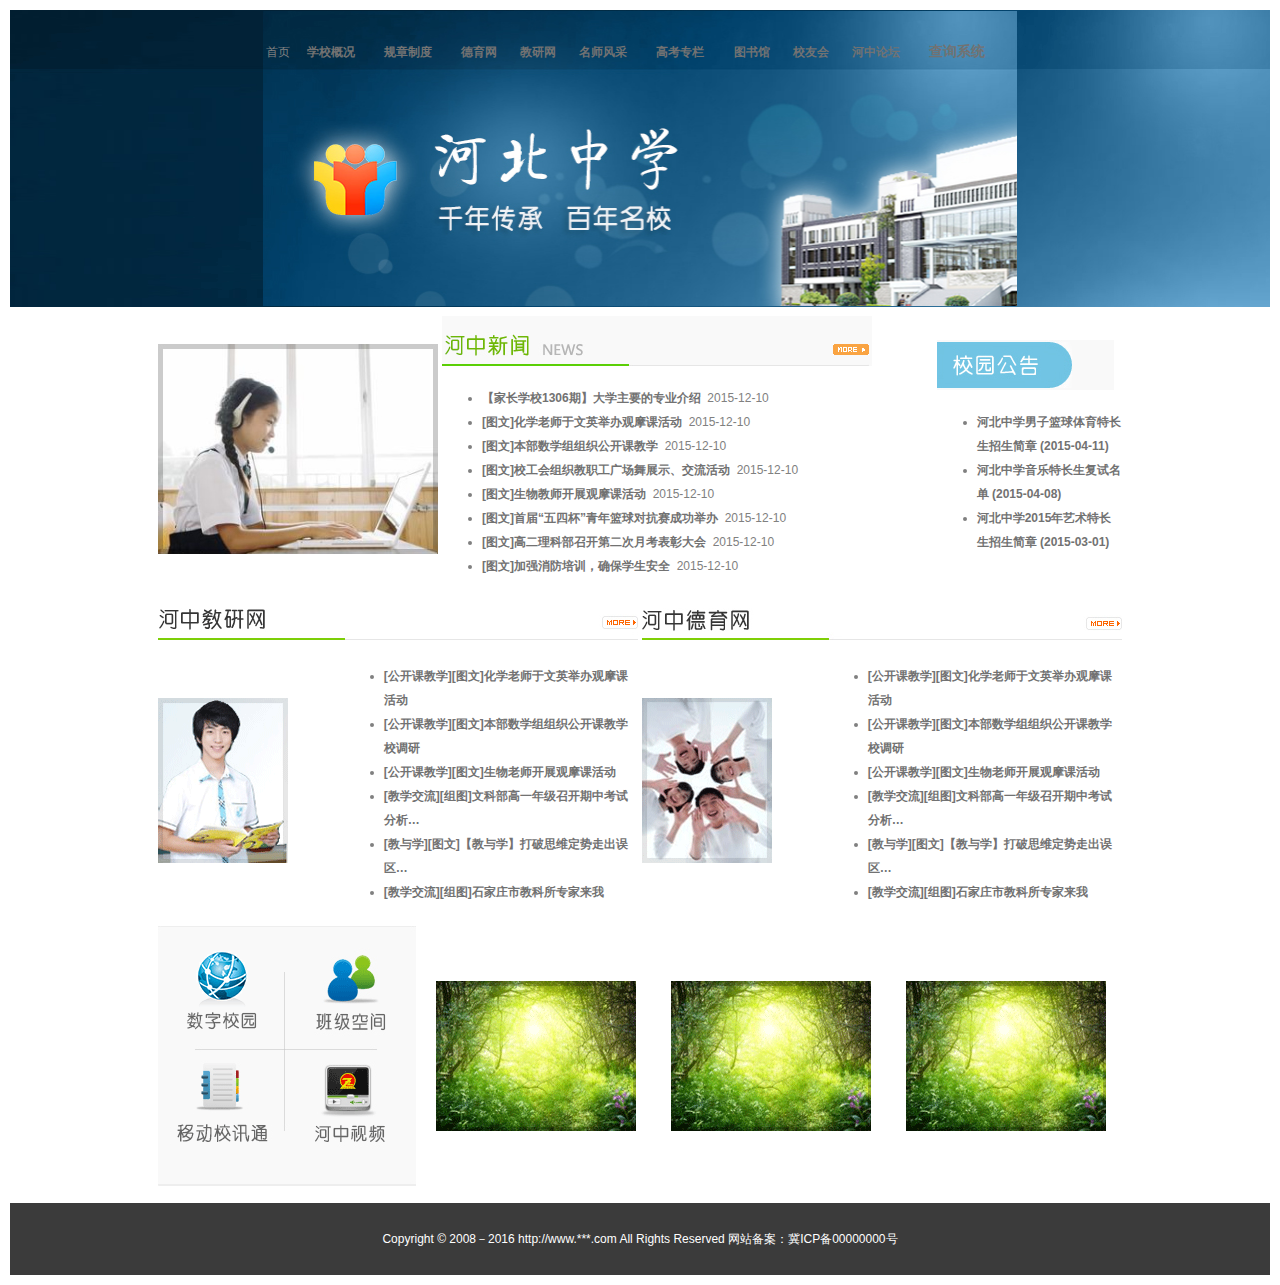
<file: lab07/index.html>
<!DOCTYPE html>
<html lang="en">

<head>
    <meta charset="UTF-8">
    <title>河北中学</title>
    <link rel="stylesheet" type="text/css" href="css/style.css" />
    <link rel="stylesheet" type="text/css" href="css/index.css" />
</head>

<body>
    <table width="100%">
        <!-- 页头部分 -->
        <tr>
            <td background="images/bg.gif" align="center">
                <table width="60%" background="images/banner.jpg">
                    <tr class="menu">
                        <td height="75px">首页</td>
                        <td><a href="index.html">学校概况</a></td>
                        <td><a href="index.html">规章制度</a></td>
                        <td><a href="index.html">德育网</a></td>
                        <td><a href="index.html">教研网</a></td>
                        <td><a href="index.html">名师风采</a></td>
                        <td><a href="index.html">高考专栏</a></td>
                        <td><a href="index.html">图书馆</a></td>
                        <td><a href="index.html">校友会</a></td>
                        <td><a href="index.html" >河中论坛</td>
                        <td><a href="index.html" class="special">查询系统</a></td>
                    </tr>
                    <tr>
                        <td colspan="11" height="210px"></td>
                    </tr>
                </table>
            </td>
        </tr>
        <!-- 页面主体部分 -->
        <tr>
            <td align="center">
                <table width="60%">
                    <tr>
                        <td>
                            <table>
                                <tr>
                                    <td width="25%"><img src="images/pic.jpg" alt="新闻图片" /></td>
                                    <td width="55%">
                                        <img src="images/news_pic_title.gif" alt=" 河中新闻" usemap="#Map1" />
                                        <map name="Map1" id="Map1">
                                            <area shape="rect" coords="386,21,430,44" href="list.html?type=河中新闻">
                                        </map>
                                        <ul>
                                            <li><a href="content.html" class="hot">【家长学校1306期】大学主要的专业介绍</a>&nbsp;&nbsp;2015-12-10</li>
                                            <li>
                                                <a href="content.html">[图文]化学老师于文英举办观摩课活动</a>&nbsp;&nbsp;2015-12-10
                                            </li>
                                            <li>
                                                <a href="content.html">[图文]本部数学组组织公开课教学</a>&nbsp;&nbsp;2015-12-10
                                            </li>
                                            <li>
                                                <a href="content.html">[图文]校工会组织教职工广场舞展示、交流活动</a>&nbsp;&nbsp;2015-12-10
                                            </li>
                                            <li>
                                                <a href="content.html">[图文]生物教师开展观摩课活动</a>&nbsp;&nbsp;2015-12-10
                                            </li>
                                            <li>
                                                <a href="content.html">[图文]首届“五四杯”青年篮球对抗赛成功举办</a>&nbsp;&nbsp;2015-12-10
                                            </li>
                                            <li>
                                                <a href="content.html">[图文]高二理科部召开第二次月考表彰大会</a>&nbsp;&nbsp;2015-12-10
                                            </li>
                                            <li>
                                                <a href="content.html">[图文]加强消防培训，确保学生安全</a>&nbsp;&nbsp;2015-12-10
                                            </li>
                                        </ul>
                                    </td>
                                    <td width="20%">
                                        <img src="images/notice_title.gif" alt="校园公告">
                                        <ul>
                                            <li><a href="content.html">河北中学男子篮球体育特长生招生简章 (2015-04-11)</a></li>
                                            <li><a href="content.html">河北中学音乐特长生复试名单 (2015-04-08)</a></li>
                                            <li><a href="content.html"> 河北中学2015年艺术特长生招生简章 (2015-03-01)</a></li>
                                        </ul>
                                    </td>
                                </tr>
                            </table>
                        </td>
                    </tr>
                    <tr>
                        <td>
                            <table>
                                <tr>
                                    <td colspan="2" width="50%">
                                        <img src="images/news_jy_title.gif" alt="河中教研网" usemap="#Map2" />
                                        <map name="Map2" id="Map2">
                                            <area shape="rect" coords="439,11,481,33" href="list.html?type=河中教研">
                                        </map>
                                    </td>
                                    <td colspan="2" width="50%">
                                        <img src="images/news_dy_title.gif" alt="河中德育网" usemap="#Map3" />
                                        <map name="Map3" id="Map3">
                                            <area shape="rect" coords="439,11,481,33" href="list.html?type=河中德育">
                                        </map>
                                    </td>
                                </tr>
                                <tr>
                                    <td>
                                        <img src="images/news_jy_pic.gif" alt="教研图片" />
                                    </td>
                                    <td>
                                        <ul>
                                            <li><a href="content.html">[公开课教学][图文]化学老师于文英举办观摩课活动</a></li>
                                            <li><a href="content.html">[公开课教学][图文]本部数学组组织公开课教学校调研</a></li>
                                            <li><a href="content.html">[公开课教学][图文]生物老师开展观摩课活动</a></li>
                                            <li><a href="content.html">[教学交流][组图]文科部高一年级召开期中考试分析…</a></li>
                                            <li><a href="content.html">[教与学][图文]【教与学】打破思维定势走出误区…</a></li>
                                            <li><a href="content.html">[教学交流][组图]石家庄市教科所专家来我</a></li>
                                        </ul>
                                    </td>
                                    <td>
                                        <img src="images/news_dy_pic.gif" alt="德育新闻" />
                                    </td>
                                    <td>
                                        <ul>
                                            <li><a href="content.html">[公开课教学][图文]化学老师于文英举办观摩课活动</a></li>
                                            <li><a href="content.html">[公开课教学][图文]本部数学组组织公开课教学校调研</a></li>
                                            <li><a href="content.html">[公开课教学][图文]生物老师开展观摩课活动</a></li>
                                            <li><a href="content.html">[教学交流][组图]文科部高一年级召开期中考试分析…</a></li>
                                            <li><a href="content.html">[教与学][图文]【教与学】打破思维定势走出误区…</a></li>
                                            <li><a href="content.html">[教学交流][组图]石家庄市教科所专家来我</a></li>
                                        </ul>
                                    </td>
                                </tr>
                            </table>
                        </td>
                    </tr>
                    <tr>
                        <td>
                            <table>
                                <tr>
                                    <td width="25%" align="center">
                                        <img src="images/gnq.gif" alt="热点区域" usemap="#Map4" />
                                        <map name="Map4" id="Map4">
                                            <area shape="rect" coords="144,133,250,240" href="index.html#河中视频">
                                            <area shape="rect" coords="12,129,119,239" href="index.html#通讯录">
                                            <area shape="rect" coords="9,6,116,113" href="index.html#数字校园">
                                            <area shape="rect" coords="140,9,243,114" href="index.html#班级空间">
                                        </map>
                                    </td>
                                    <td width="25%" align="center"><img src="images/tup.gif" alt="校园风景" /></td>
                                    <td width="25%" align="center"><img src="images/tup.gif" alt="校园风景" /></td>
                                    <td width="25%" align="center"><img src="images/tup.gif" alt="校园风景" /></td>
                                </tr>
                            </table>
                        </td>
                    </tr>
                </table>
            </td>
        </tr>
        <!-- 页脚部分 -->
        <tr>
            <td height="70px" align="center" background="images/foot_bg.gif">
                <font color="white">Copyright © 2008－2016 http://www.***.com All Rights Reserved 网站备案：冀ICP备00000000号</font>
            </td>
        </tr>
    </table>
</body>

</html>
</file>
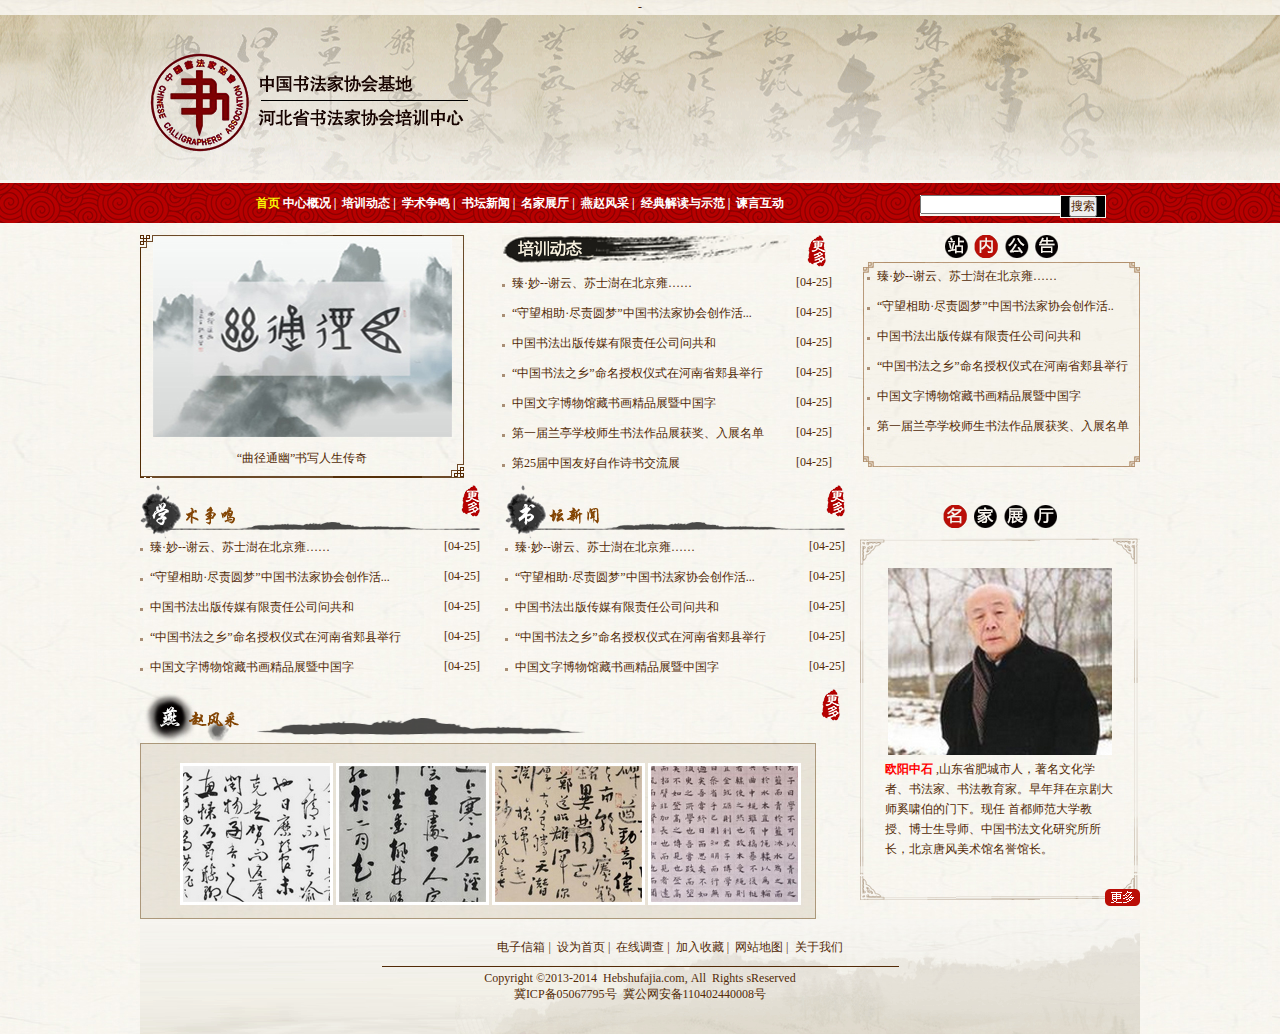
<file: lab09/index.html>
<!doctype html>
<html>
	<head>
		<meta charset="utf-8"/>
		<title>河北书法家协会培训中心</title>
		<link rel="stylesheet" type="text/css" href="css/style.css"/>-
	</head>
	<body>
		<!--页头部分-->
		<div id="header">
			<!--logo图片-->
			<div id="banner">
				<img src="images/logo.png"/>
			</div>
			<!--导航栏和搜索框-->
			<div id="nav">
					<!--导航栏-->
					<div class="nav_content">
						<a><span class="shouye">首页</span></a>
						<a href="#">中心概况</a>&nbsp;|&nbsp;
						<a href="#">培训动态</a>&nbsp;|&nbsp;
						<a href="#">学术争鸣</a>&nbsp;|&nbsp;
						<a href="#">书坛新闻</a>&nbsp;|&nbsp;
						<a href="#">名家展厅</a>&nbsp;|&nbsp;
						<a href="#">燕赵风采</a>&nbsp;|&nbsp;
						<a href="#">经典解读与示范</a>&nbsp;|&nbsp;
						<a href="#">谏言互动</a>
					</div>
					<!--搜索框-->
					<div class="nav_search">
						<div class="sousuokuang">
							<input type="text" name="sousuo"/>
						</div>
						<div class="button">
							<input type="button" value="搜索" name="seek"/>
						</div>
					</div>
				
			</div>
		</div>
		<!--页面主体部分-->
		<div id="content">
			<div id="content-top">
				<div class="news_pic">
					<div class="news_image">
					<img src="images/news.jpg"/>
					</div>
					<div class="news_text">“曲径通幽”书写人生传奇</div>
				</div>
				<div class="news_list">
					<div class="peixundongtai">
						<span class="more"><img src="images/more.png"/></span>
					</div>
					<ul>
						<li><a href="#">臻·妙--谢云、苏士澍在北京雍……</a><span class="date">[04-25]</span></li>
						<li><a href="#">“守望相助·尽责圆梦”中国书法家协会创作活...</a><span class="date">[04-25]</span></li>
						<li><a href="#">中国书法出版传媒有限责任公司问共和</a><span class="date">[04-25]</span></li>
						<li><a href="#">“中国书法之乡”命名授权仪式在河南省郏县举行</a><span class="date">[04-25]</span></li>
						<li><a href="#">中国文字博物馆藏书画精品展暨中国字</a><span class="date">[04-25]</span></li>
						<li><a href="#">第一届兰亭学校师生书法作品展获奖、入展名单</a><span class="date">[04-25]</span></li>
						<li><a href="#">第25届中国友好自作诗书交流展</a><span class="date">[04-25]</span></li>
					</ul>
				</div>
				<div class="news_announce">
					<img src="images/board.png"/>
					<ul>
						<li><a href="#">臻·妙--谢云、苏士澍在北京雍……</a></li>
						<li><a href="#">“守望相助·尽责圆梦”中国书法家协会创作活..</a></li>
						<li><a href="#">中国书法出版传媒有限责任公司问共和</a></li>
						<li><a href="#">“中国书法之乡”命名授权仪式在河南省郏县举行</a></li>
						<li><a href="#">中国文字博物馆藏书画精品展暨中国字</a></li>
						<li><a href="#">第一届兰亭学校师生书法作品展获奖、入展名单</a></li>
					</ul>

				</div>
			</div>
			<div id="content_bottom_left">
				<div id="academic">
					<div class="academic_image">
						<span class="more"><img src="images/more.png"/></span>
					</div>
					<ul>
						<li><a href="#">臻·妙--谢云、苏士澍在北京雍……</a><span class="date">[04-25]</span></li>
						<li><a href="#">“守望相助·尽责圆梦”中国书法家协会创作活...</a><span class="date">[04-25]</span></li>
						<li><a href="#">中国书法出版传媒有限责任公司问共和</a><span class="date">[04-25]</span></li>
						<li><a href="#">“中国书法之乡”命名授权仪式在河南省郏县举行</a><span class="date">[04-25]</span></li>
						<li><a href="#">中国文字博物馆藏书画精品展暨中国字</a><span class="date">[04-25]</span></li>
					</ul>
				</div>
				<div id="book_news">
					<div class="book_news_image">
						<span class="more"><img src="images/more.png"/></span>
					</div>
					<ul>
						<li><a href="#">臻·妙--谢云、苏士澍在北京雍……</a><span class="date">[04-25]</span></li>
						<li><a href="#">“守望相助·尽责圆梦”中国书法家协会创作活...</a><span class="date">[04-25]</span></li>
						<li><a href="#">中国书法出版传媒有限责任公司问共和</a><span class="date">[04-25]</span></li>
						<li><a href="#">“中国书法之乡”命名授权仪式在河南省郏县举行</a><span class="date">[04-25]</span></li>
						<li><a href="#">中国文字博物馆藏书画精品展暨中国字</a><span class="date">[04-25]</span></li>
					</ul>
				</div>
				<div id="fengcai">
					<div class="fengcai_image">
						<span class="more"><img src="images/more.png"/></span>
					</div>
					<div class="fourpictures">
						<a href="#"><img src="images/fengcai1.jpg"/></a>
						<a href="#"><img src="images/fengcai2.jpg"/></a>
						<a href="#"><img src="images/fengcai3.jpg"/></a>
						<a href="#"><img src="images/fengcai4.jpg"/></a>
					</div>
				</div>
			</div>
			<div id="content_bottom_right">
				<div class="mingjiazhanting"><img src="images/show.png"/></div>
				<div class="mingjia">
					<img src="images/mingjia.jpg"/>
					<p>
						<span class="person">欧阳中石</span>
						,山东省肥城市人，著名文化学者、书法家、书法教育家。早年拜在京剧大师奚啸伯的门下。现任 首都师范大学教授、博士生导师、中国书法文化研究所所长，北京唐风美术馆名誉馆长。
					</p>
					<span class="view"><img src="images/view.png"/></span>
				
				</div>
		</div>
		<!--页脚部分-->
		<div id="footer">
			<div class="youqinglianjie">
				<a href="#">电子信箱</a>&nbsp;|&nbsp;
				<a href="#">设为首页</a>&nbsp;|&nbsp;
				<a href="#">在线调查</a>&nbsp;|&nbsp;
				<a href="#">加入收藏</a>&nbsp;|&nbsp;
				<a href="#">网站地图</a>&nbsp;|&nbsp;
				<a href="#">关于我们</a>
			</div>
			<div class="fengexian">
				<img src="images/line.jpg"/>
			</div>
			Copyright &copy;2013-2014&nbsp; Hebshufajia.com,&nbsp;All&nbsp; Rights&nbsp;sReserved  <br/>
			冀ICP备05067795号 &nbsp;冀公网安备110402440008号
		</div>
	</body>
</html>
</file>
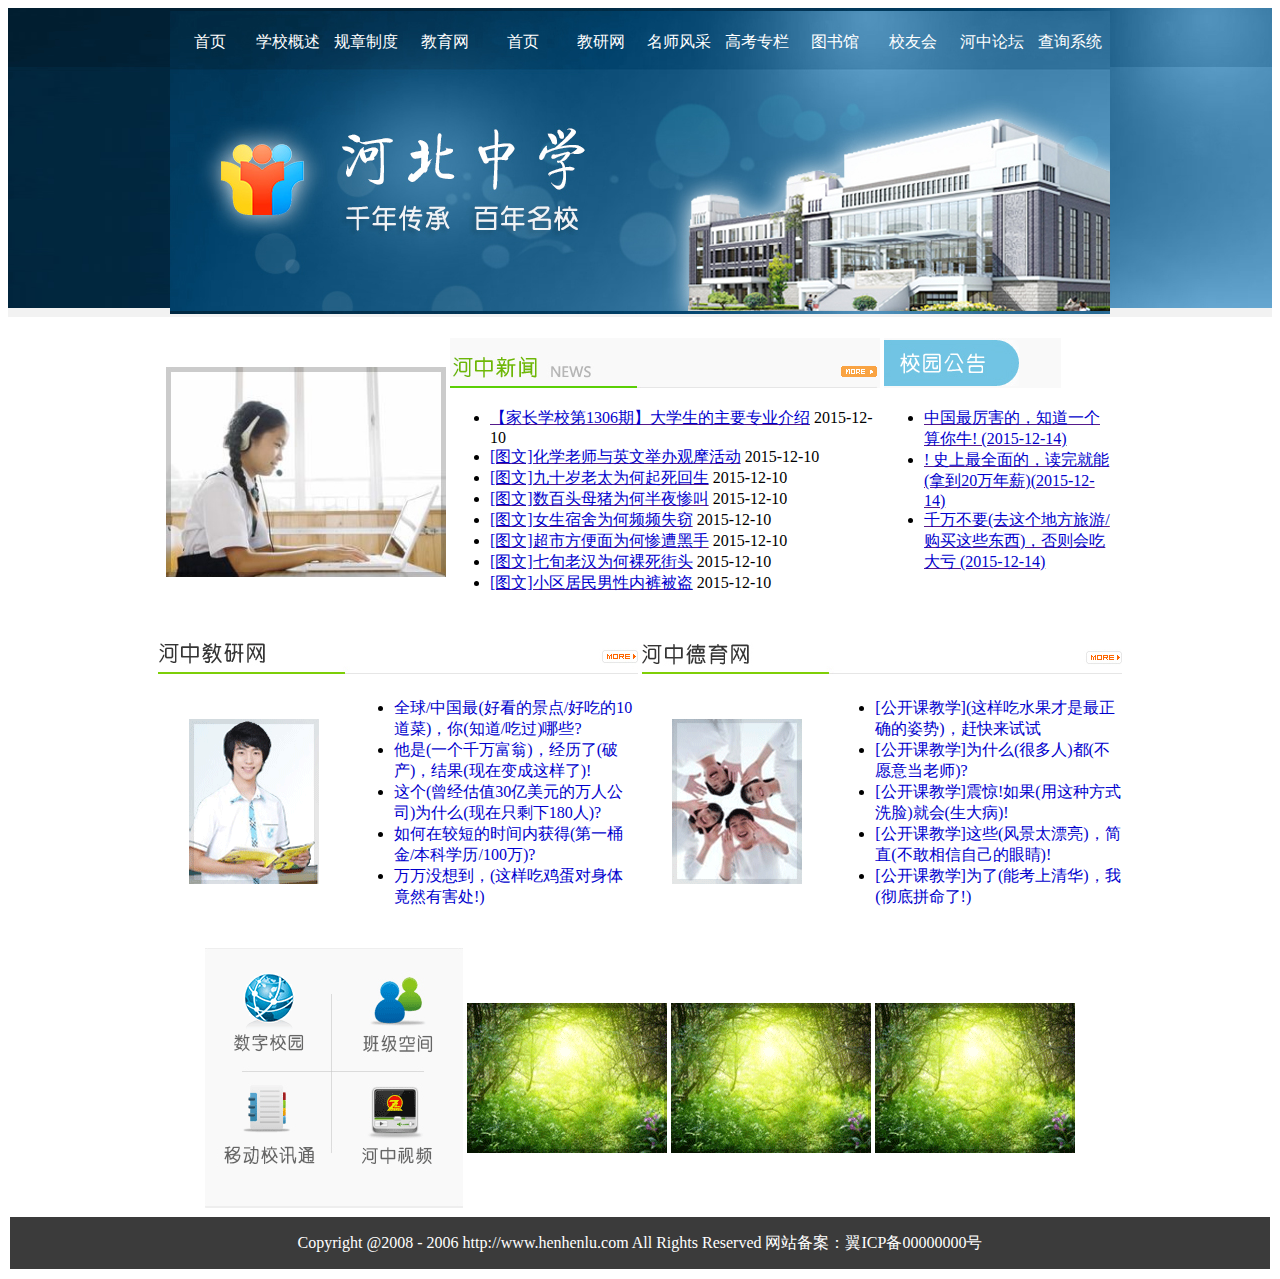
<file: lab6/images/images/index.html>
<!DOCTYPE html>
<html>
<head>
	<title>网站首页</title>
	<meta charset="utf-8">
</head>
<body>
<table background="bg.gif" width="100%" height="303" border="0">
<tr height="60"> 
<td width="5%">&nbsp;</td> 
<td width="5%">&nbsp;</td> 
<td width="5%">&nbsp;</td> 
<td width="5%">&nbsp;</td> 
<td width="5%">&nbsp;</td> 
<td>
<table background="banner.jpg" width="940" height="303" border="0">
<tr> 
<td width="5%" height="50" valign="top" align="center"><font color="white"><br>首页 </font></td>
<td width="5%" height="50" valign="top" align="center"><font color="white"><br>学校概述</font></td>
<td width="5%" height="50" valign="top" align="center"><font color="white"><br>规章制度 </font></td>
<td width="5%" height="50" valign="top" align="center"><font color="white"><br>教育网</font></td>
<td width="5%" height="50" valign="top" align="center"><font color="white"><br>首页 </font></td>
<td width="5%" height="50" valign="top" align="center"><font color="white"><br>教研网 </font></td>
<td width="5%" height="50" valign="top" align="center"><font color="white"><br>名师风采 </font></td>
<td width="5%" height="50" valign="top" align="center"><font color="white"><br>高考专栏</font></td>
<td width="5%" height="50" valign="top" align="center"><font color="white"><br>图书馆 </font></td>
<td width="5%" height="50" valign="top" align="center"><font color="white"><br>校友会 </font></td>
<td width="5%" height="50" valign="top" align="center"><font color="white"><br>河中论坛</font></td>
<td width="5%" height="50" valign="top" align="center"><font color="white"><br>查询系统 </font></td>
</tr>

</table>
</td>    
<td width="5%">&nbsp;</td> 
<td width="5%">&nbsp;</td> 
<td width="5%">&nbsp;</td> 
<td width="5%">&nbsp;</td> 
<td width="5%">&nbsp;</td> 
</tr>
</table>
<br>
<table align="center" with="50%" heght="300" border="0" align="center">
<tr with="50%" height="200">
<td width="270" > <img src="pic.jpg"></td>
<td width="400" valign="top"><img src="news_pic_title.gif"> <br>
<ul>
<li><a href=""><font color="#0000CD">【家长学校第1306期】大学生的主要专业介绍</font></a> 2015-12-10</li>
<li><a href=""><font color="#0000CD">[图文]化学老师与英文举办观摩活动</font></a> 2015-12-10</li>
<li><a href=""><font color="#0000CD">[图文]九十岁老太为何起死回生</font></a> 2015-12-10</li>
<li><a href=""><font color="#0000CD">[图文]数百头母猪为何半夜惨叫</font></a> 2015-12-10</li>
<li><a href=""><font color="#0000CD">[图文]女生宿舍为何频频失窃</font></a> 2015-12-10</li>
<li><a href=""><font color="#0000CD">[图文]超市方便面为何惨遭黑手</font></a> 2015-12-10</li>
<li><a href=""><font color="#0000CD">[图文]七旬老汉为何裸死街头</font></a> 2015-12-10</li>
<li><a href=""><font color="#0000CD">[图文]小区居民男性内裤被盗</font></a> 2015-12-10</li>
</ul>
</td>
<td width="230" valign="top" >
<img src="notice_title.gif"><br>
<ul>
<li><a href=""><font color="#0000CD">中国最厉害的，知道一个算你牛! (2015-12-14)</font></a> </li>
<li><a href=""><font color="#0000CD">! 史上最全面的，读完就能(拿到20万年薪)(2015-12-14)</font></a> </li>
<li><a href=""><font color="#0000CD">千万不要(去这个地方旅游/购买这些东西)，否则会吃大亏 (2015-12-14)</font></a> </li>

</ul>
</td>
</tr>
</table>
<br>

<table width="900" height="280" align="center" border="0">
<tr>
<td  valign="top" colspan="2" width="50%"><img src="news_jy_title.gif"></td>
<td valign="top" colspan="2" width="50%"> <img src="news_dy_title.gif"></td>
</tr>
<tr>
<td width="15%" align="center"> <img src="news_jy_pic.gif"></td>
<td width="32%" align="left"> 
<ul>
<li><font color="#0000CD">全球/中国最(好看的景点/好吃的10道菜)，你(知道/吃过)哪些?</font></li>
<li><font color="#0000CD">他是(一个千万富翁)，经历了(破产)，结果(现在变成这样了)!</font></li>
<li><font color="#0000CD">这个(曾经估值30亿美元的万人公司)为什么(现在只剩下180人)?</font></li>
<li><font color="#0000CD">如何在较短的时间内获得(第一桶金/本科学历/100万)?</font></li>
<li><font color="#0000CD">万万没想到，(这样吃鸡蛋对身体竟然有害处!)</font></li>
</ul>
</td>
<td width="15%" align="center"> <img src="news_dy_pic.gif">
</td>
<td width="33%" align="left">
<ul>
<li><font color="#0000CD">[公开课教学](这样吃水果才是最正确的姿势)，赶快来试试</font></li>
<li><font color="#0000CD">[公开课教学]为什么(很多人)都(不愿意当老师)?</font></li>
<li><font color="#0000CD">[公开课教学]震惊!如果(用这种方式洗脸)就会(生大病)!</font></li>
<li><font color="#0000CD">[公开课教学]这些(风景太漂亮)，简直(不敢相信自己的眼睛)!</font></li>
<li><font color="#0000CD">[公开课教学]为了(能考上清华)，我(彻底拼命了!)</font></li>
</ul>
</td>
</tr>
</table>
<br>
<table width="" border="0" align="center">
<tr>
<td ><img src="gnq.gif" usemap="MP">
<map name="MP" id="mp">
<area shape="rect" coords="144,133,250,240" href="">
<area shape="rect" coords="12,129,119,239" href="">
<area shape="rect" coords="9,6,116,113" href="">
<area shape="rect" coords="140,9,243,114" href="">
</map>
</td>
<td align="center"> <img src="tup.gif"></td>
<td align="center"> <img src="tup.gif"></td>
<td align="center"> <img src="tup.gif"></td>
</tr>
</table>
<table width="100%" border="0"> 
<tr>
<td  height="50" background="foot_bg.gif" align="center"><font color="white">Copyright @2008 - 2006 http://www.henhenlu.com All Rights Reserved 网站备案：翼ICP备00000000号</font>
</tr>
</table>
</body>
</html>
</file>
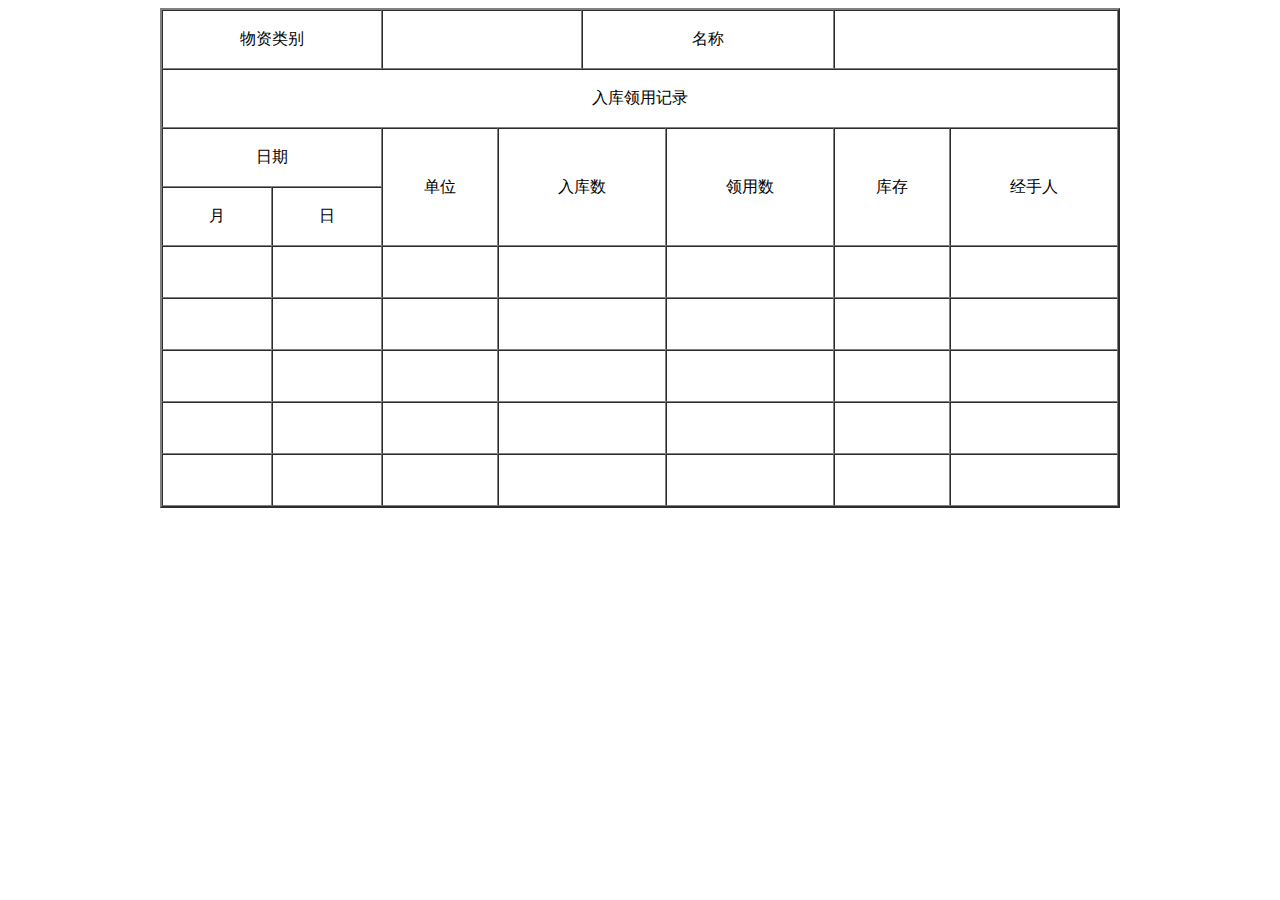
<file: goodsandmaterialregister.html>
<!DOCTYPE html>
<html>
<head>
	<title>goods and material register</title>
	<meta charset="utf-8">
</head>
<body>
<table   border="2" width="960" height="500" align="center" cellspacing="0">
<tr> <td colspan="2" align="center">物资类别</td><td colspan="2">  </td> <td colspan="2" align="center">名称</td> <td colspan="2">  </td>                                               </tr>
<tr><td colspan="8" align="center">入库领用记录</td></tr>
<tr><td colspan="2" align="center">日期</td>   <td  rowspan="2" align="center">单位</td> <td colspan="2" rowspan="2" align="center">入库数</td> <td  rowspan="2" align="center">领用数</td>  <td  rowspan="2" align="center">库存</td>     <td  rowspan="2" align="center">经手人</td></tr> 

<tr><td align="center">月</td><td align="center">日</td> </tr>
<tr><td>  &nbsp</td><td> </td>    <td   > </td> <td colspan="2" > </td> <td  > </td>  <td  > </td>     <td  >  </td>  </tr>
<tr><td> &nbsp</td><td> </td>    <td   > </td> <td colspan="2" > </td> <td  > </td>  <td  > </td>     <td  >  </td>  </tr>
<tr><td> &nbsp</td><td> </td>    <td   > </td> <td colspan="2" > </td> <td  > </td>  <td  > </td>     <td  >  </td>  </tr>
<tr><td>&nbsp </td><td> </td>    <td   > </td> <td colspan="2" > </td> <td  > </td>  <td  > </td>     <td  >  </td>  </tr>
<tr><td>&nbsp </td><td> </td>    <td   > </td> <td colspan="2" > </td> <td  > </td>  <td  > </td>     <td  >  </td>  </tr>
</table>
</body>
</html>
</file>
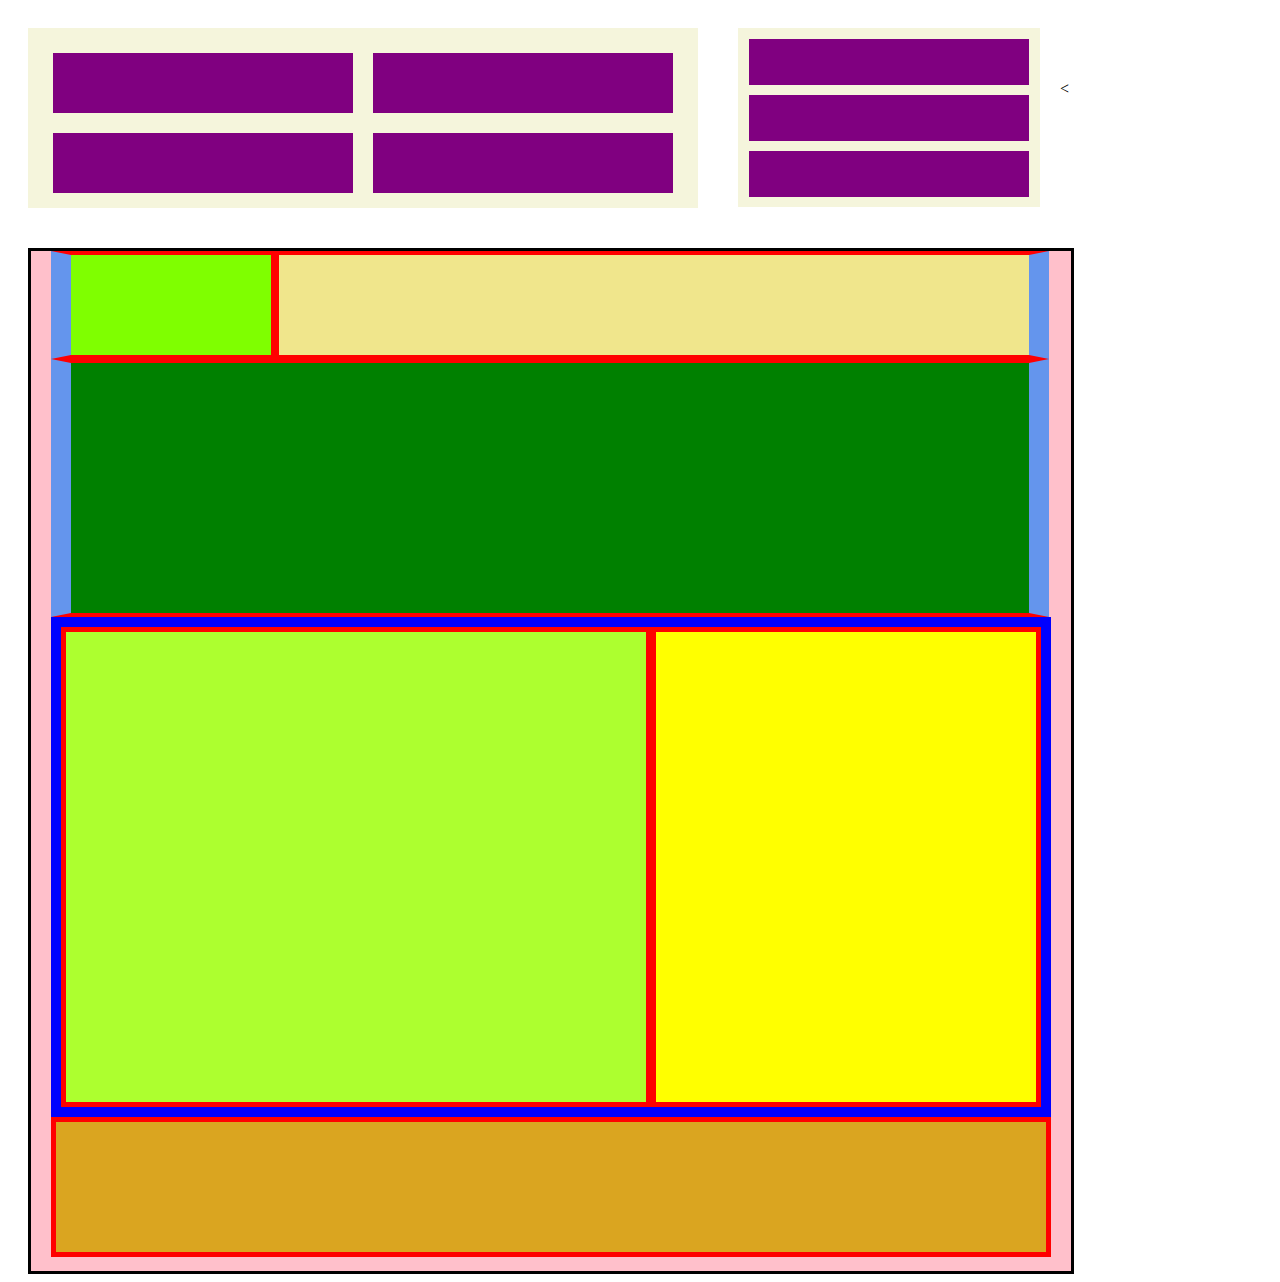
<file: box/cssbox.html>
<!DOCTYPE html>
<html>
<head>
	<title>box</title>
	<meta charset="utf-8">
	<link rel="stylesheet" type="text/css" href="cssbox.css">
</head>
<body>
<div id="body">
	<div id="left" >
			<div class="a1">

			</div>
			<div class="a1">

			</div>
			<div class="a1"> 

			</div>
			<div class="a1"> 

			</div>


	</div>
	<div id="right">
			<div class="a2">

			</div>
			<div  class="a2">

			</div>
			<div  class="a2">

			</div>



	</div>



</div>
<br>
<br>
<br>
<br><
<br>
<div id="box" >
		<div  id="b1">    </div>
		<div  id="b2">    </div>
		<div  id="b3">    </div>
		<div  id="b4">   
			<div  id="b5">    </div>
			<div  id="b6">    </div>
		 </div>
		<div id="b7">

		</div>



</div>
</body>
</html>
</file>
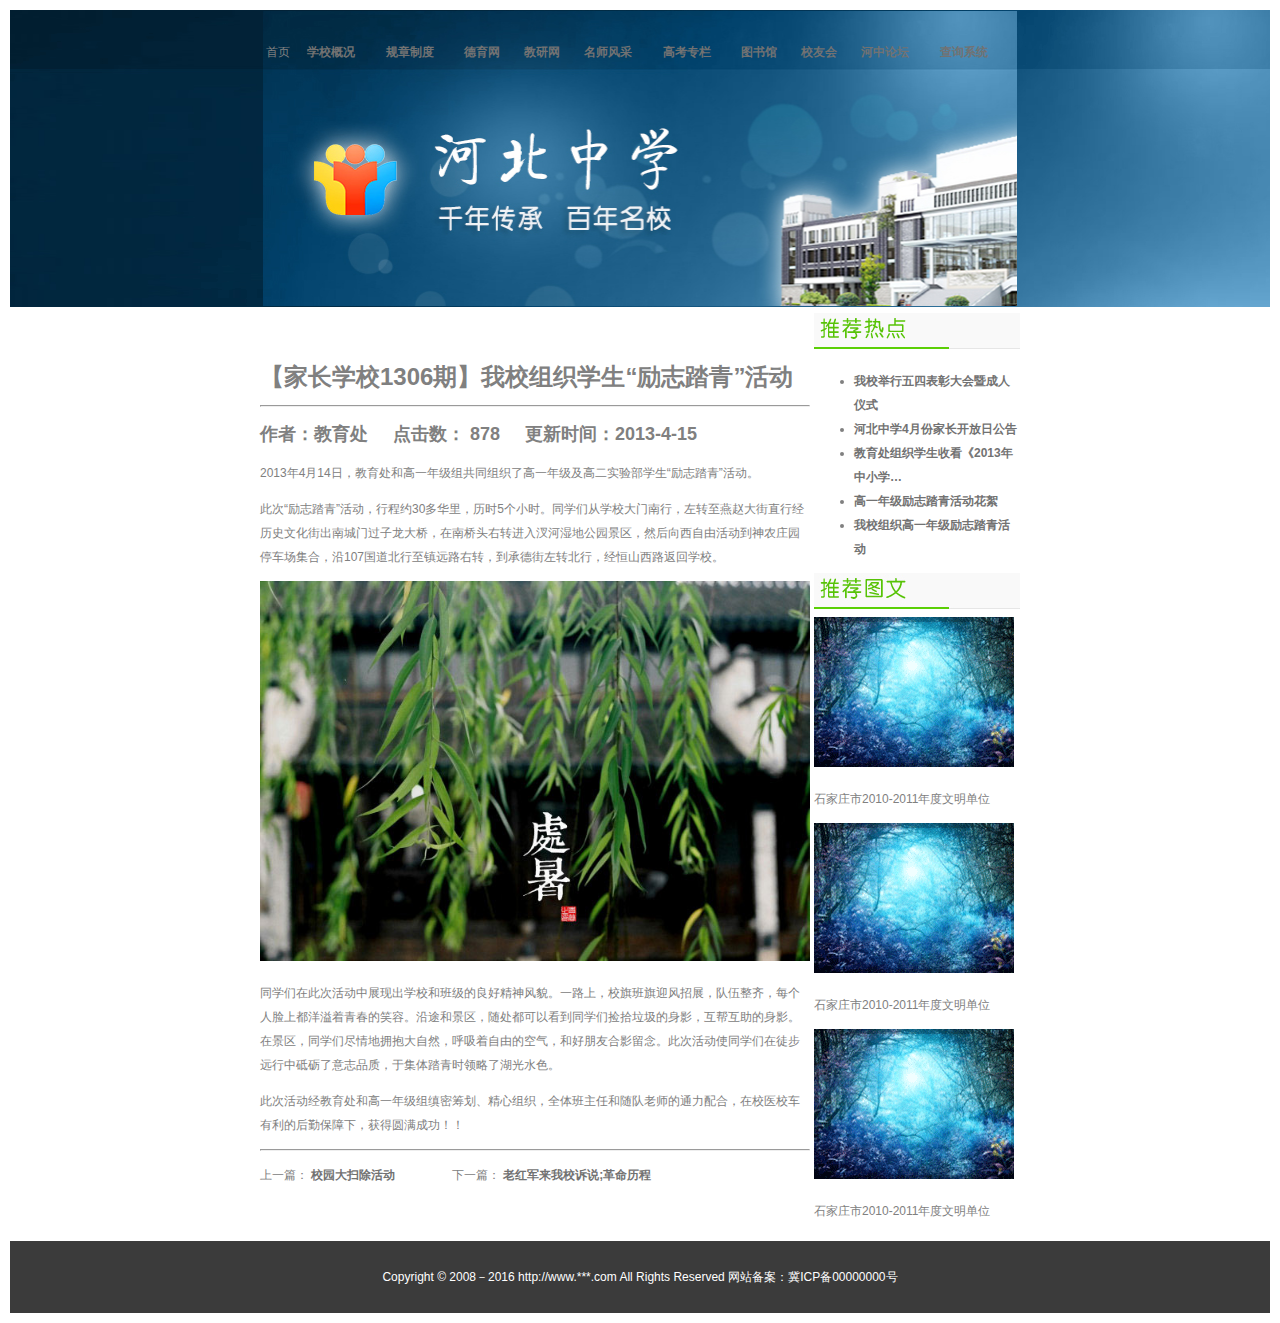
<file: lab07/content.html>
<!DOCTYPE html>
<html lang="en">

<head>
    <meta charset="UTF-8">
    <title>河北中学列表页</title>
    <link rel="stylesheet" type="text/css" href="css/style.css" />
    <link rel="stylesheet" type="text/css" href="css/content.css" />

</head>

<body>
    <table width="100%">
        <!-- 页头部分 -->
        <tr>
            <td background="images/bg.gif" align="center">
                <table width="60%" background="images/banner.jpg">
                    <tr class="menu">
                        <td height="75px">首页</td>
                        <td><a href="index.html">学校概况</a></td>
                        <td><a href="index.html">规章制度</a></td>
                        <td><a href="index.html">德育网</a></td>
                        <td><a href="index.html">教研网</a></td>
                        <td><a href="index.html">名师风采</a></td>
                        <td><a href="index.html">高考专栏</a></td>
                        <td><a href="index.html">图书馆</a></td>
                        <td><a href="index.html">校友会</a></td>
                        <td><a href="index.html">河中论坛</td>
                        <td><a href="index.html"  class="special">查询系统</a></td>
                    </tr>
                    <tr>
                        <td colspan="11" height="210px"></td>
                    </tr>
                </table>
            </td>
        </tr>
        <!-- 页面主体部分 -->
        <tr>
            <td align="center">
                <table width="60%">
                    <tr>
                        <td width="70%" >
                            <h1>【家长学校1306期】我校组织学生“励志踏青”活动</h1>
                            <hr />
                            <h2>作者：教育处&nbsp;&nbsp;&nbsp;&nbsp; 点击数： 878&nbsp;&nbsp;&nbsp;&nbsp; 更新时间：2013-4-15</h2>
                            <p class="textp">2013年4月14日，教育处和高一年级组共同组织了高一年级及高二实验部学生“励志踏青”活动。</p>
                            <p class="textp">此次“励志踏青”活动，行程约30多华里，历时5个小时。同学们从学校大门南行，左转至燕赵大街直行经历史文化街出南城门过子龙大桥，在南桥头右转进入汊河湿地公园景区，然后向西自由活动到神农庄园停车场集合，沿107国道北行至镇远路右转，到承德街左转北行，经恒山西路返回学校。</p><img src="images/newspic.jpg" width="550px" height="380px" />
                            <p class="textp">同学们在此次活动中展现出学校和班级的良好精神风貌。一路上，校旗班旗迎风招展，队伍整齐，每个人脸上都洋溢着青春的笑容。沿途和景区，随处都可以看到同学们捡拾垃圾的身影，互帮互助的身影。在景区，同学们尽情地拥抱大自然，呼吸着自由的空气，和好朋友合影留念。此次活动使同学们在徒步远行中砥砺了意志品质，于集体踏青时领略了湖光水色。</p>
                            <p class="textp">此次活动经教育处和高一年级组缜密筹划、精心组织，全体班主任和随队老师的通力配合，在校医校车有利的后勤保障下，获得圆满成功！！</p>
                            <hr /> 
                            <p class="font_next">上一篇： <a href="content.html?cid=12">校园大扫除活动</a>&nbsp;&nbsp;&nbsp;&nbsp;&nbsp;&nbsp;&nbsp;&nbsp;&nbsp;&nbsp;&nbsp;&nbsp;&nbsp;&nbsp;&nbsp;&nbsp; 下一篇：
                            <a href="content.html?cid=12">老红军来我校诉说;革命历程</a></p>
                        </td>
                        <td width="30%">
                            <img src="images/hot.gif" alt="推荐热点" />
                            <ul>
                                <li><a href="content.html?cid=1">我校举行五四表彰大会暨成人仪式</a></li>
                                <li><a href="content.html?cid=2">河北中学4月份家长开放日公告</a></li>
                                <li><a href="content.html?cid=3">教育处组织学生收看《2013年中小学…</a></li>
                                <li><a href="content.html?cid=4">高一年级励志踏青活动花絮</a></li>
                                <li><a href="content.html?cid=5">我校组织高一年级励志踏青活动</a></li>
                            </ul>
                            <img src="images/tjpic.gif" alt="推荐图文" />
                            <img src="images/pic.gif" alt="新闻图片" />
                            <p>石家庄市2010-2011年度文明单位</p>
                            <img src="images/pic.gif" alt="新闻图片" />
                            <p>石家庄市2010-2011年度文明单位</p>
                            <img src="images/pic.gif" alt="新闻图片" />
                            <p>石家庄市2010-2011年度文明单位</p>
                        </td>
                    </tr>
                </table>
            </td>
        </tr>
        <!-- 页脚部分 -->
        <tr>
            <td height="70px" align="center" background="images/foot_bg.gif">
                <font color="white">Copyright © 2008－2016 http://www.***.com All Rights Reserved 网站备案：冀ICP备00000000号</font>
            </td>
        </tr>
    </table>
</body>

</html>
</file>
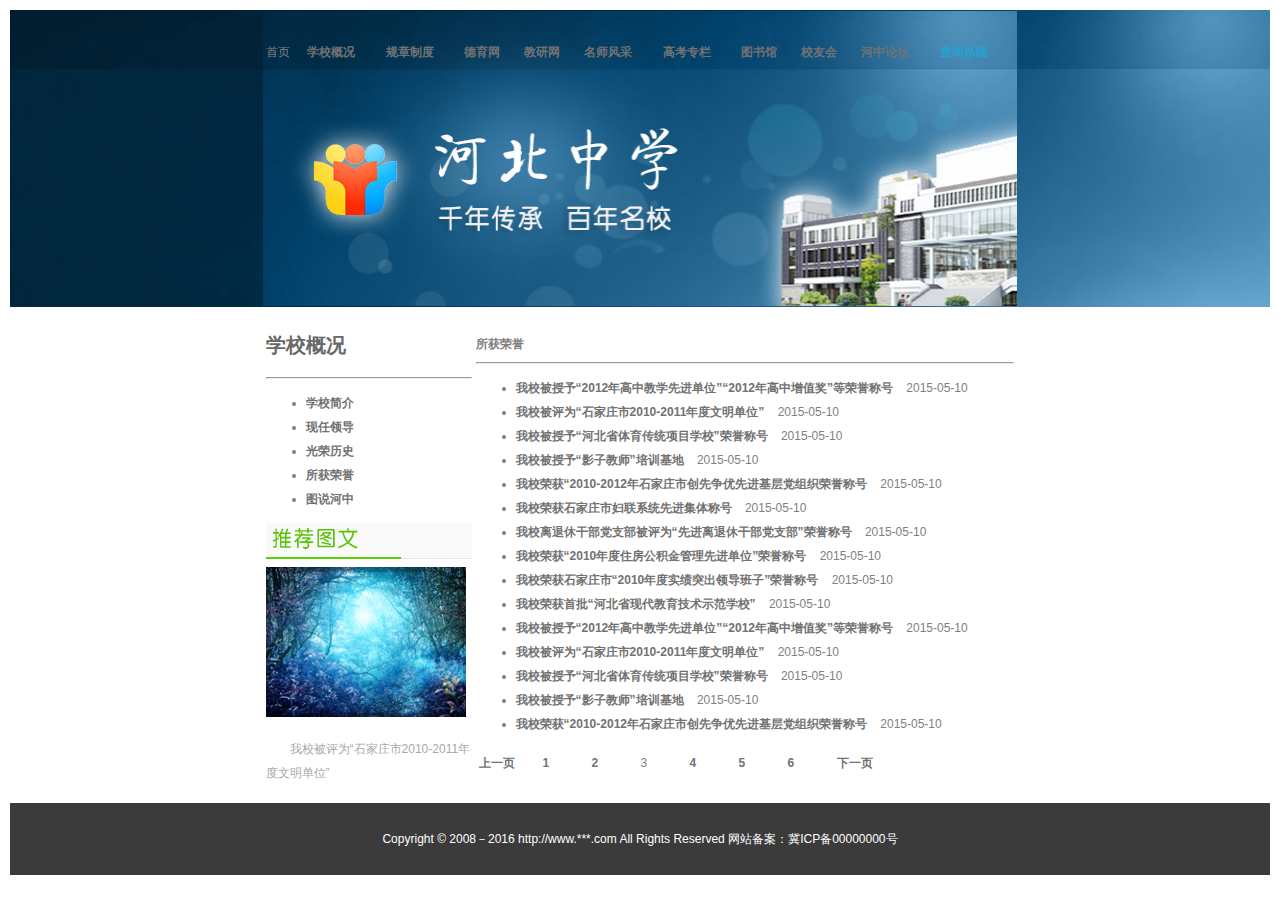
<file: lab07/list.html>
<!DOCTYPE html>
<html lang="en">

<head>
    <meta charset="UTF-8">
    <title>河北中学列表页</title>
    <link rel="stylesheet" type="text/css" href="css/style.css" />
    <link rel="stylesheet" type="text/css" href="css/list.css" />
</head>

<body>
    <table width="100%">
        <!-- 页头部分 -->
        <tr>
            <td background="images/bg.gif" align="center">
                <table width="60%" background="images/banner.jpg">
                    <tr class="menu">
                        <td height="75px">首页</td>
                        <td><a href="index.html">学校概况</a></td>
                        <td><a href="index.html">规章制度</a></td>
                        <td><a href="index.html">德育网</a></td>
                        <td><a href="index.html">教研网</a></td>
                        <td><a href="index.html">名师风采</a></td>
                        <td><a href="index.html">高考专栏</a></td>
                        <td><a href="index.html">图书馆</a></td>
                        <td><a href="index.html">校友会</a></td>
                        <td><a href="index.html">河中论坛</td>
                        <td><a href="index.html"  class="special">查询系统</a></td>
                    </tr>
                    <tr>
                        <td colspan="11" height="210px"></td>
                    </tr>
                </table>
            </td>
        </tr>
        <!-- 页面主体部分 -->
        <tr>
            <td align="center">
                <table width="60%">
                    <tr>
                        <td width="25%" height="450px">
                            <h3>学校概况</h3>
                            <hr />
                            <ul class="leftmenu">
                                <li><a href="list.html#1">学校简介</a></li>
                                <li><a href="list.html#2">现任领导</a></li>
                                <li><a href="list.html#3">光荣历史</a></li>
                                <li><a href="list.html#4">所获荣誉</a></li>
                                <li><a href="list.html#5">图说河中</a></li>
                            </ul>
                            <img src="images/tjpic.gif" alt="推荐图文" />
                            <img src="images/pic.gif" alt="新闻图片" />
                            <p>我校被评为“石家庄市2010-2011年度文明单位”</p>
                        </td>
                        <td width="75%">
                            <strong>所获荣誉</strong>
                            <hr />
                            <ul>
                                <li><a href="content.html#1">我校被授予“2012年高中教学先进单位”“2012年高中增值奖”等荣誉称号</a>&nbsp;&nbsp;&nbsp;&nbsp;2015-05-10</li>
                                <li><a href="content.html#2">我校被评为“石家庄市2010-2011年度文明单位”</a>&nbsp;&nbsp;&nbsp;&nbsp;2015-05-10</li>
                                <li><a href="content.html#3">我校被授予“河北省体育传统项目学校”荣誉称号</a>&nbsp;&nbsp;&nbsp;&nbsp;2015-05-10</li>
                                <li><a href="content.html#4">我校被授予“影子教师”培训基地</a>&nbsp;&nbsp;&nbsp;&nbsp;2015-05-10</li>
                                <li><a href="content.html#5">我校荣获“2010-2012年石家庄市创先争优先进基层党组织荣誉称号</a>&nbsp;&nbsp;&nbsp;&nbsp;2015-05-10</li>
                                <li><a href="content.html#6">我校荣获石家庄市妇联系统先进集体称号</a>&nbsp;&nbsp;&nbsp;&nbsp;2015-05-10</li>
                                <li><a href="content.html#7">我校离退休干部党支部被评为“先进离退休干部党支部”荣誉称号</a>&nbsp;&nbsp;&nbsp;&nbsp;2015-05-10</li>
                                <li><a href="content.html#8">我校荣获“2010年度住房公积金管理先进单位”荣誉称号</a>&nbsp;&nbsp;&nbsp;&nbsp;2015-05-10</li>
                                <li><a href="content.html#9">我校荣获石家庄市“2010年度实绩突出领导班子”荣誉称号</a>&nbsp;&nbsp;&nbsp;&nbsp;2015-05-10</li>
                                <li><a href="content.html#10">我校荣获首批“河北省现代教育技术示范学校”</a>&nbsp;&nbsp;&nbsp;&nbsp;2015-05-10</li>
                                <li><a href="content.html#1">我校被授予“2012年高中教学先进单位”“2012年高中增值奖”等荣誉称号</a>&nbsp;&nbsp;&nbsp;&nbsp;2015-05-10</li>
                                <li><a href="content.html#2">我校被评为“石家庄市2010-2011年度文明单位”</a>&nbsp;&nbsp;&nbsp;&nbsp;2015-05-10</li>
                                <li><a href="content.html#3">我校被授予“河北省体育传统项目学校”荣誉称号</a>&nbsp;&nbsp;&nbsp;&nbsp;2015-05-10</li>
                                <li><a href="content.html#4">我校被授予“影子教师”培训基地</a>&nbsp;&nbsp;&nbsp;&nbsp;2015-05-10</li>
                                <li><a href="content.html#5">我校荣获“2010-2012年石家庄市创先争优先进基层党组织荣誉称号</a>&nbsp;&nbsp;&nbsp;&nbsp;2015-05-10</li>
                            </ul>
                            <table>
                                <tr>
                                    <td width="60px"><a href="list.html?page=2">上一页</a></td>
                                    <td width="45px"><a href="list.html?page=1">1</a></td>
                                    <td width="45px"><a href="list.html?page=2">2</a></td>
                                    <td width="45px">3</td>
                                    <td width="45px"><a href="list.html?page=4">4</a></td>
                                    <td width="45px"><a href="list.html?page=5">5</a></td>
                                    <td width="45px"><a href="list.html?page=6">6</a></td>
                                    <td width="60px"><a href="list.html?page=4">下一页</a></td>

                                </tr>
                            </table>
                        </td>
                    </tr>
                </table>
            </td>
        </tr>
        <!-- 页脚部分 -->
        <tr>
            <td height="70px" align="center" background="images/foot_bg.gif">
                <font color="white">Copyright © 2008－2016 http://www.***.com All Rights Reserved 网站备案：冀ICP备00000000号</font>
            </td>
        </tr>
    </table>
</body>

</html>
</file>
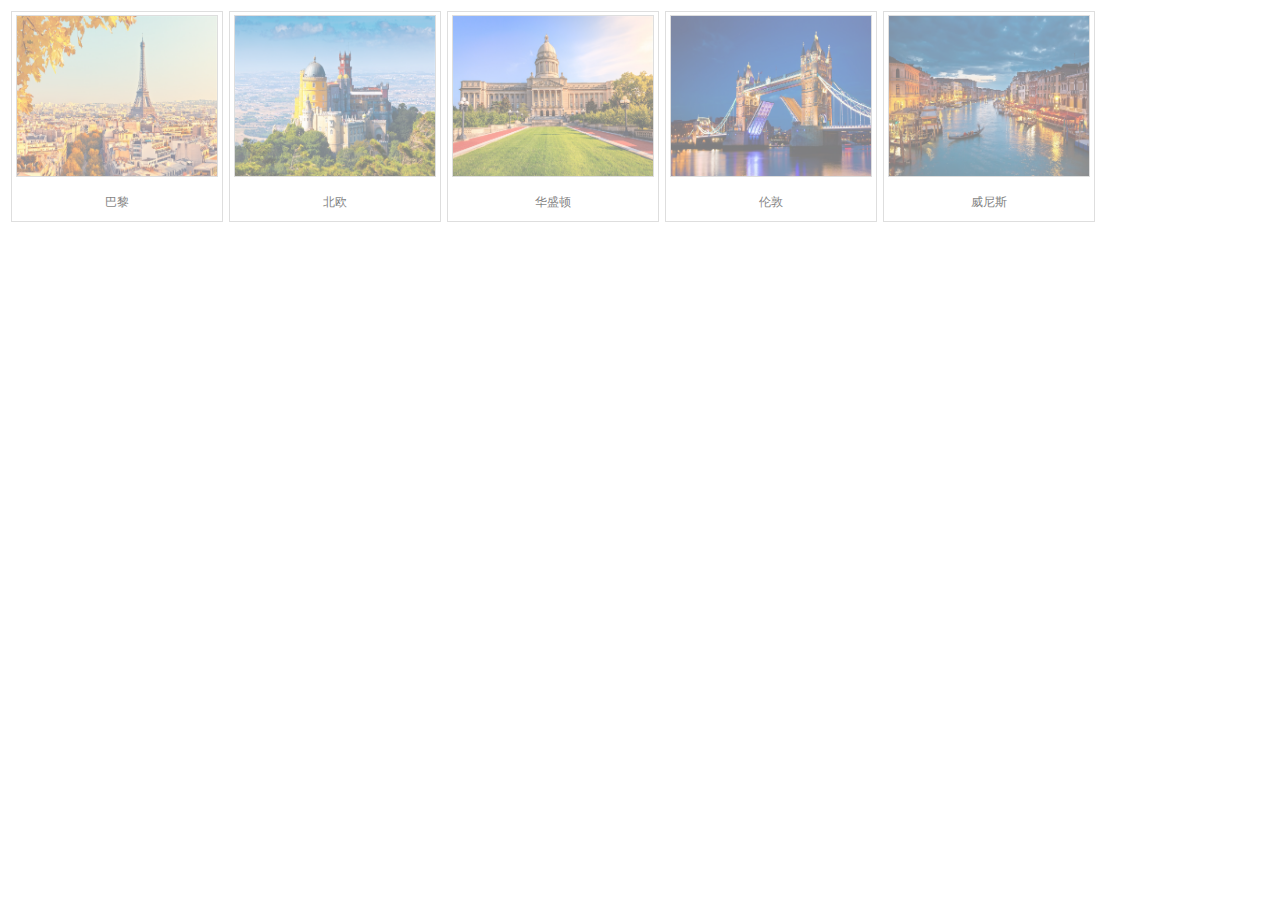
<file: lab11/list.html>
<!DOCTYPE html>
<html>
<head>
    <meta http-equiv="Content-Type" content="text/html; charset=utf-8" />
    <title>个性化图片库</title>
    <style>
        div.imgage
        {
            margin:3px;
            border:1px solid #bebebe;
            height:auto;
            width:auto;
            float:left;
            text-align:center;
            opacity: 0.5;
        }
        div.imgage:hover
        {
            opacity: 1.0;
        }
        div.imgage img
        {
            display:inline;
            margin:3px;
            border:1px solid #bebebe;
            width: 200px;
            height: 160px;
        }
        div.imgage a:hover img
        {
            border:1px solid #333333;
        }
        div.desc
        {
            text-align:center;
            font-weight:normal;
            width:200px;
            font-size:12px;
            margin:10px 5px 10px 5px;
        }
    </style>
</head>
<body>
    <div class="imgage">
        <a target="_blank" href="images/pic1.jpg">
            <img src="images/pic1.jpg" alt="paris"/>
        </a>
        <div class="desc">巴黎</div>
    </div>

    <div class="imgage">
        <a target="_blank" href="images/pic2.jpg">
            <img src="images/pic2.jpg" alt="castle"/>
        </a>
        <div class="desc">北欧</div>
    </div>

    <div class="imgage">
        <a target="_blank" href="images/pic3.jpg">
            <img src="images/pic3.jpg" alt="White House"/>
        </a>
        <div class="desc">华盛顿</div>
    </div>

    <div class="imgage">
        <a target="_blank" href="images/pic4.jpg">
            <img src="images/pic4.jpg" alt="london"/>
        </a>
        <div class="desc">伦敦</div>
    </div>
    <div class="imgage">
        <a target="_blank" href="images/pic5.jpg">
            <img src="images/pic5.jpg" alt="Venice" />
        </a>
        <div class="desc">威尼斯</div>
    </div>
</body>
</html>
</file>
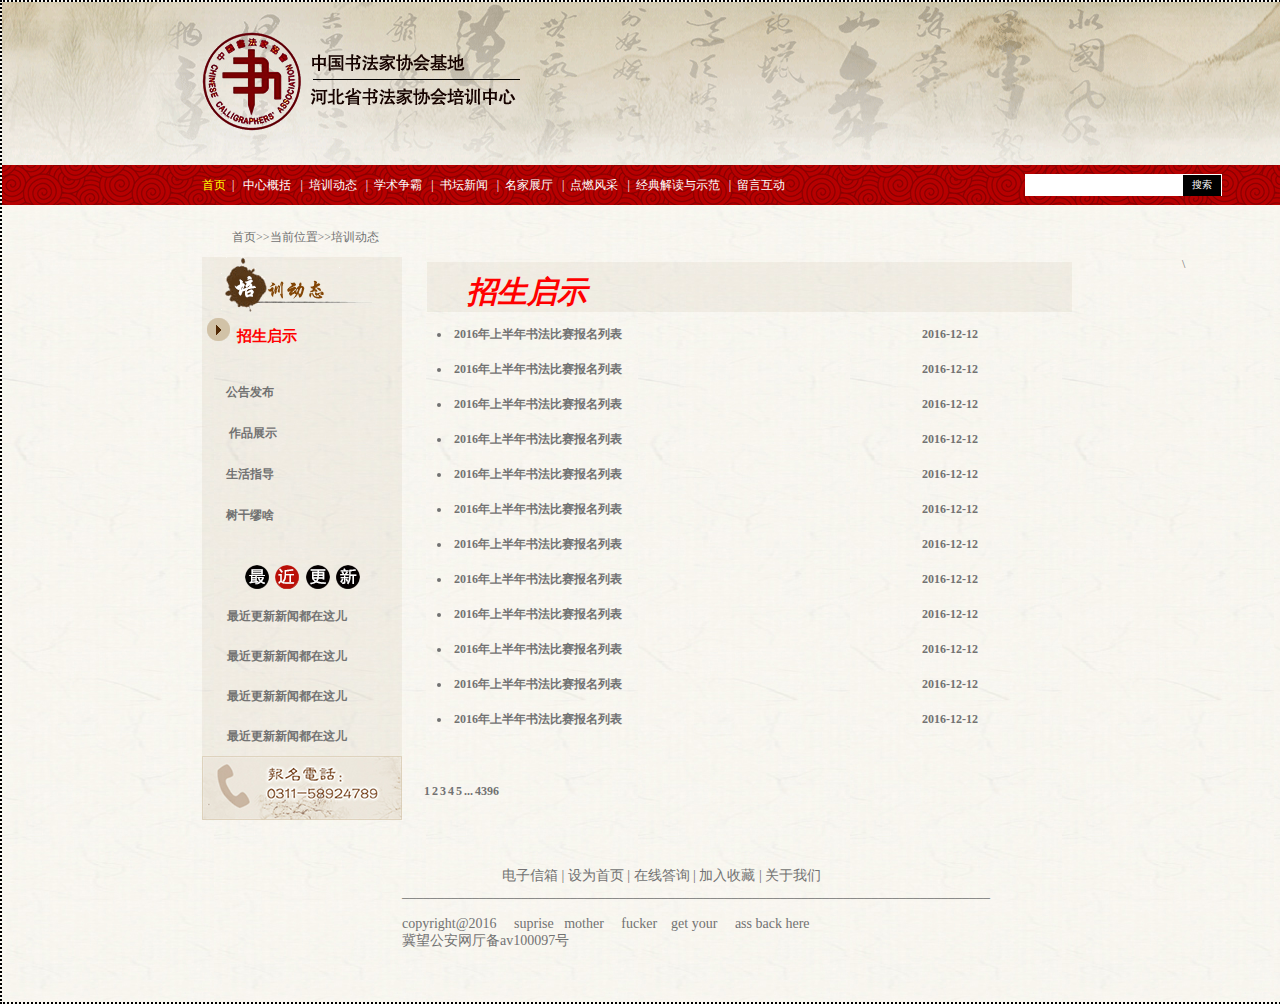
<file: lab12/list.html>
<!DOCTYPE html>
<html>
<head>
	<title>河北师范大学书法家协会</title>
	<meta charset="utf-8">
	<link rel="stylesheet" type="text/css" href="css/style.css">
<body>
<div id="mybody">
	<div id="header">
		<div id="banner" >
		<img src="images/logo.png">
		</div>

		<div id="nav">
			<div id="nav-guide">  
			<ul>
				
				<li><a href="" id="aa">首页  </a></li>
				<li><a href=""> &nbsp | &nbsp 中心概括  &nbsp  |</a></li>
				<li><a href="">   &nbsp 培训动态 &nbsp   |</a></li>
				<li><a href="">   &nbsp 学术争霸   &nbsp |</a></li>
				<li><a href="">  &nbsp  书坛新闻   &nbsp |</a></li>
				<li><a href="">   &nbsp 名家展厅   &nbsp |</a></li>
				<li><a href=""> &nbsp   点燃风采  &nbsp   |</a></li>
				<li><a href="">   &nbsp 经典解读与示范   &nbsp |</a></li>
				<li><a href="">  &nbsp  留言互动</a></li>



			</ul>

			</div>
			<div id="nav-search"> 
			<form>
			<input type="text" name="" id="text">
			<input type="submit" name="搜索" id="submit" value="搜索">
			<form>
			</div>
		</div>
	</div>
	<div id="content">
		<div id="wenzi"> &nbsp &nbsp &nbsp &nbsp &nbsp 首页>>当前位置>>培训动态  </div>\
		<div id="cleft">
			<img src="images/pxdt.png">
			<br>
			<ul id="fff" >
			<li ><a id="diyige"href="">招生启示</a></li>
			</ul>
			<br>
			<ul id="leftul">
				

					<li id="diyige"><a href=""> &nbsp &nbsp公告发布</a></li>
						<li id="diyige"><a href="">  &nbsp &nbsp 作品展示</a></li>
							<li id="diyige"><a href=""> &nbsp &nbsp生活指导</a></li>
								<li id="diyige"><a href=""> &nbsp &nbsp树干缪啥</a></li>




			</ul>
			<div id="zjgx">
			<img src="images/news.png"><br>
			<ul id="news">
			<li>最近更新新闻都在这儿</li>
			<li>最近更新新闻都在这儿</li>
			<li>最近更新新闻都在这儿</li>
			<li>最近更新新闻都在这儿</li>

			</ul>
			<img src="images/tel.gif">
			</div>
		</div>
		<div id="cright">
		<div id="cright-top">
		<p id="zs">
		招生启示
		</p>
		</div>
		<div id="cright-bottom">
		<ul id="zslb">
		<li> 2016年上半年书法比赛报名列表 &nbsp &nbsp&nbsp&nbsp&nbsp&nbsp&nbsp&nbsp&nbsp&nbsp&nbsp &nbsp&nbsp &nbsp&nbsp&nbsp&nbsp&nbsp&nbsp&nbsp&nbsp&nbsp&nbsp &nbsp &nbsp &nbsp&nbsp&nbsp&nbsp&nbsp&nbsp&nbsp&nbsp&nbsp&nbsp &nbsp&nbsp &nbsp&nbsp&nbsp&nbsp&nbsp&nbsp&nbsp&nbsp&nbsp&nbsp &nbsp&nbsp &nbsp&nbsp&nbsp&nbsp&nbsp&nbsp&nbsp&nbsp&nbsp&nbsp &nbsp&nbsp &nbsp&nbsp&nbsp&nbsp&nbsp&nbsp&nbsp&nbsp&nbsp&nbsp &nbsp&nbsp &nbsp&nbsp&nbsp&nbsp&nbsp&nbsp&nbsp&nbsp&nbsp&nbsp &nbsp2016-12-12</li>
		<li> 2016年上半年书法比赛报名列表 &nbsp &nbsp&nbsp&nbsp&nbsp&nbsp&nbsp&nbsp&nbsp&nbsp&nbsp &nbsp&nbsp &nbsp&nbsp&nbsp&nbsp&nbsp&nbsp&nbsp&nbsp&nbsp&nbsp &nbsp &nbsp &nbsp&nbsp&nbsp&nbsp&nbsp&nbsp&nbsp&nbsp&nbsp&nbsp &nbsp&nbsp &nbsp&nbsp&nbsp&nbsp&nbsp&nbsp&nbsp&nbsp&nbsp&nbsp &nbsp&nbsp &nbsp&nbsp&nbsp&nbsp&nbsp&nbsp&nbsp&nbsp&nbsp&nbsp &nbsp&nbsp &nbsp&nbsp&nbsp&nbsp&nbsp&nbsp&nbsp&nbsp&nbsp&nbsp &nbsp&nbsp &nbsp&nbsp&nbsp&nbsp&nbsp&nbsp&nbsp&nbsp&nbsp&nbsp &nbsp2016-12-12</li>
	<li> 2016年上半年书法比赛报名列表 &nbsp &nbsp&nbsp&nbsp&nbsp&nbsp&nbsp&nbsp&nbsp&nbsp&nbsp &nbsp&nbsp &nbsp&nbsp&nbsp&nbsp&nbsp&nbsp&nbsp&nbsp&nbsp&nbsp &nbsp &nbsp &nbsp&nbsp&nbsp&nbsp&nbsp&nbsp&nbsp&nbsp&nbsp&nbsp &nbsp&nbsp &nbsp&nbsp&nbsp&nbsp&nbsp&nbsp&nbsp&nbsp&nbsp&nbsp &nbsp&nbsp &nbsp&nbsp&nbsp&nbsp&nbsp&nbsp&nbsp&nbsp&nbsp&nbsp &nbsp&nbsp &nbsp&nbsp&nbsp&nbsp&nbsp&nbsp&nbsp&nbsp&nbsp&nbsp &nbsp&nbsp &nbsp&nbsp&nbsp&nbsp&nbsp&nbsp&nbsp&nbsp&nbsp&nbsp &nbsp2016-12-12</li>
	<li> 2016年上半年书法比赛报名列表 &nbsp &nbsp&nbsp&nbsp&nbsp&nbsp&nbsp&nbsp&nbsp&nbsp&nbsp &nbsp&nbsp &nbsp&nbsp&nbsp&nbsp&nbsp&nbsp&nbsp&nbsp&nbsp&nbsp &nbsp &nbsp &nbsp&nbsp&nbsp&nbsp&nbsp&nbsp&nbsp&nbsp&nbsp&nbsp &nbsp&nbsp &nbsp&nbsp&nbsp&nbsp&nbsp&nbsp&nbsp&nbsp&nbsp&nbsp &nbsp&nbsp &nbsp&nbsp&nbsp&nbsp&nbsp&nbsp&nbsp&nbsp&nbsp&nbsp &nbsp&nbsp &nbsp&nbsp&nbsp&nbsp&nbsp&nbsp&nbsp&nbsp&nbsp&nbsp &nbsp&nbsp &nbsp&nbsp&nbsp&nbsp&nbsp&nbsp&nbsp&nbsp&nbsp&nbsp &nbsp2016-12-12</li>
	<li> 2016年上半年书法比赛报名列表 &nbsp &nbsp&nbsp&nbsp&nbsp&nbsp&nbsp&nbsp&nbsp&nbsp&nbsp &nbsp&nbsp &nbsp&nbsp&nbsp&nbsp&nbsp&nbsp&nbsp&nbsp&nbsp&nbsp &nbsp &nbsp &nbsp&nbsp&nbsp&nbsp&nbsp&nbsp&nbsp&nbsp&nbsp&nbsp &nbsp&nbsp &nbsp&nbsp&nbsp&nbsp&nbsp&nbsp&nbsp&nbsp&nbsp&nbsp &nbsp&nbsp &nbsp&nbsp&nbsp&nbsp&nbsp&nbsp&nbsp&nbsp&nbsp&nbsp &nbsp&nbsp &nbsp&nbsp&nbsp&nbsp&nbsp&nbsp&nbsp&nbsp&nbsp&nbsp &nbsp&nbsp &nbsp&nbsp&nbsp&nbsp&nbsp&nbsp&nbsp&nbsp&nbsp&nbsp &nbsp2016-12-12</li>
	<li> 2016年上半年书法比赛报名列表 &nbsp &nbsp&nbsp&nbsp&nbsp&nbsp&nbsp&nbsp&nbsp&nbsp&nbsp &nbsp&nbsp &nbsp&nbsp&nbsp&nbsp&nbsp&nbsp&nbsp&nbsp&nbsp&nbsp &nbsp &nbsp &nbsp&nbsp&nbsp&nbsp&nbsp&nbsp&nbsp&nbsp&nbsp&nbsp &nbsp&nbsp &nbsp&nbsp&nbsp&nbsp&nbsp&nbsp&nbsp&nbsp&nbsp&nbsp &nbsp&nbsp &nbsp&nbsp&nbsp&nbsp&nbsp&nbsp&nbsp&nbsp&nbsp&nbsp &nbsp&nbsp &nbsp&nbsp&nbsp&nbsp&nbsp&nbsp&nbsp&nbsp&nbsp&nbsp &nbsp&nbsp &nbsp&nbsp&nbsp&nbsp&nbsp&nbsp&nbsp&nbsp&nbsp&nbsp &nbsp2016-12-12</li>
	<li> 2016年上半年书法比赛报名列表 &nbsp &nbsp&nbsp&nbsp&nbsp&nbsp&nbsp&nbsp&nbsp&nbsp&nbsp &nbsp&nbsp &nbsp&nbsp&nbsp&nbsp&nbsp&nbsp&nbsp&nbsp&nbsp&nbsp &nbsp &nbsp &nbsp&nbsp&nbsp&nbsp&nbsp&nbsp&nbsp&nbsp&nbsp&nbsp &nbsp&nbsp &nbsp&nbsp&nbsp&nbsp&nbsp&nbsp&nbsp&nbsp&nbsp&nbsp &nbsp&nbsp &nbsp&nbsp&nbsp&nbsp&nbsp&nbsp&nbsp&nbsp&nbsp&nbsp &nbsp&nbsp &nbsp&nbsp&nbsp&nbsp&nbsp&nbsp&nbsp&nbsp&nbsp&nbsp &nbsp&nbsp &nbsp&nbsp&nbsp&nbsp&nbsp&nbsp&nbsp&nbsp&nbsp&nbsp &nbsp2016-12-12</li>
	<li> 2016年上半年书法比赛报名列表 &nbsp &nbsp&nbsp&nbsp&nbsp&nbsp&nbsp&nbsp&nbsp&nbsp&nbsp &nbsp&nbsp &nbsp&nbsp&nbsp&nbsp&nbsp&nbsp&nbsp&nbsp&nbsp&nbsp &nbsp &nbsp &nbsp&nbsp&nbsp&nbsp&nbsp&nbsp&nbsp&nbsp&nbsp&nbsp &nbsp&nbsp &nbsp&nbsp&nbsp&nbsp&nbsp&nbsp&nbsp&nbsp&nbsp&nbsp &nbsp&nbsp &nbsp&nbsp&nbsp&nbsp&nbsp&nbsp&nbsp&nbsp&nbsp&nbsp &nbsp&nbsp &nbsp&nbsp&nbsp&nbsp&nbsp&nbsp&nbsp&nbsp&nbsp&nbsp &nbsp&nbsp &nbsp&nbsp&nbsp&nbsp&nbsp&nbsp&nbsp&nbsp&nbsp&nbsp &nbsp2016-12-12</li>
	<li> 2016年上半年书法比赛报名列表 &nbsp &nbsp&nbsp&nbsp&nbsp&nbsp&nbsp&nbsp&nbsp&nbsp&nbsp &nbsp&nbsp &nbsp&nbsp&nbsp&nbsp&nbsp&nbsp&nbsp&nbsp&nbsp&nbsp &nbsp &nbsp &nbsp&nbsp&nbsp&nbsp&nbsp&nbsp&nbsp&nbsp&nbsp&nbsp &nbsp&nbsp &nbsp&nbsp&nbsp&nbsp&nbsp&nbsp&nbsp&nbsp&nbsp&nbsp &nbsp&nbsp &nbsp&nbsp&nbsp&nbsp&nbsp&nbsp&nbsp&nbsp&nbsp&nbsp &nbsp&nbsp &nbsp&nbsp&nbsp&nbsp&nbsp&nbsp&nbsp&nbsp&nbsp&nbsp &nbsp&nbsp &nbsp&nbsp&nbsp&nbsp&nbsp&nbsp&nbsp&nbsp&nbsp&nbsp &nbsp2016-12-12</li>
	<li> 2016年上半年书法比赛报名列表 &nbsp &nbsp&nbsp&nbsp&nbsp&nbsp&nbsp&nbsp&nbsp&nbsp&nbsp &nbsp&nbsp &nbsp&nbsp&nbsp&nbsp&nbsp&nbsp&nbsp&nbsp&nbsp&nbsp &nbsp &nbsp &nbsp&nbsp&nbsp&nbsp&nbsp&nbsp&nbsp&nbsp&nbsp&nbsp &nbsp&nbsp &nbsp&nbsp&nbsp&nbsp&nbsp&nbsp&nbsp&nbsp&nbsp&nbsp &nbsp&nbsp &nbsp&nbsp&nbsp&nbsp&nbsp&nbsp&nbsp&nbsp&nbsp&nbsp &nbsp&nbsp &nbsp&nbsp&nbsp&nbsp&nbsp&nbsp&nbsp&nbsp&nbsp&nbsp &nbsp&nbsp &nbsp&nbsp&nbsp&nbsp&nbsp&nbsp&nbsp&nbsp&nbsp&nbsp &nbsp2016-12-12</li>
	<li> 2016年上半年书法比赛报名列表 &nbsp &nbsp&nbsp&nbsp&nbsp&nbsp&nbsp&nbsp&nbsp&nbsp&nbsp &nbsp&nbsp &nbsp&nbsp&nbsp&nbsp&nbsp&nbsp&nbsp&nbsp&nbsp&nbsp &nbsp &nbsp &nbsp&nbsp&nbsp&nbsp&nbsp&nbsp&nbsp&nbsp&nbsp&nbsp &nbsp&nbsp &nbsp&nbsp&nbsp&nbsp&nbsp&nbsp&nbsp&nbsp&nbsp&nbsp &nbsp&nbsp &nbsp&nbsp&nbsp&nbsp&nbsp&nbsp&nbsp&nbsp&nbsp&nbsp &nbsp&nbsp &nbsp&nbsp&nbsp&nbsp&nbsp&nbsp&nbsp&nbsp&nbsp&nbsp &nbsp&nbsp &nbsp&nbsp&nbsp&nbsp&nbsp&nbsp&nbsp&nbsp&nbsp&nbsp &nbsp2016-12-12</li>
	<li> 2016年上半年书法比赛报名列表 &nbsp &nbsp&nbsp&nbsp&nbsp&nbsp&nbsp&nbsp&nbsp&nbsp&nbsp &nbsp&nbsp &nbsp&nbsp&nbsp&nbsp&nbsp&nbsp&nbsp&nbsp&nbsp&nbsp &nbsp &nbsp &nbsp&nbsp&nbsp&nbsp&nbsp&nbsp&nbsp&nbsp&nbsp&nbsp &nbsp&nbsp &nbsp&nbsp&nbsp&nbsp&nbsp&nbsp&nbsp&nbsp&nbsp&nbsp &nbsp&nbsp &nbsp&nbsp&nbsp&nbsp&nbsp&nbsp&nbsp&nbsp&nbsp&nbsp &nbsp&nbsp &nbsp&nbsp&nbsp&nbsp&nbsp&nbsp&nbsp&nbsp&nbsp&nbsp &nbsp&nbsp &nbsp&nbsp&nbsp&nbsp&nbsp&nbsp&nbsp&nbsp&nbsp&nbsp &nbsp2016-12-12</li>
	<br>
	<table   bordercolor="black" border="1" cellspacing="2" cellpadding="2">
	<tr>
	<th >1</th>
	<th>2</th>
	<th>3</th>
	<th>4</th>
	<th>5</th>
	<th>...</th>
	<th>4396</th>
	</tr>
	</table>


		</ul>




		</div>



		</div>

	</div>
	<div id="footer">
	<p id="foot">
	电子信箱&nbsp|&nbsp设为首页&nbsp|&nbsp在线答询&nbsp|&nbsp加入收藏&nbsp|&nbsp关于我们 <br>
	____________________________________________________________________________________
	</p><br>
	<p >copyright@2016 &nbsp  &nbsp suprise &nbsp  mother &nbsp  &nbsp fucker  &nbsp  &nbspget your &nbsp  &nbsp ass
back here<br>
冀望公安网厅备av100097号
	</p>
	</div>
</div>
</body>
</html>
</file>
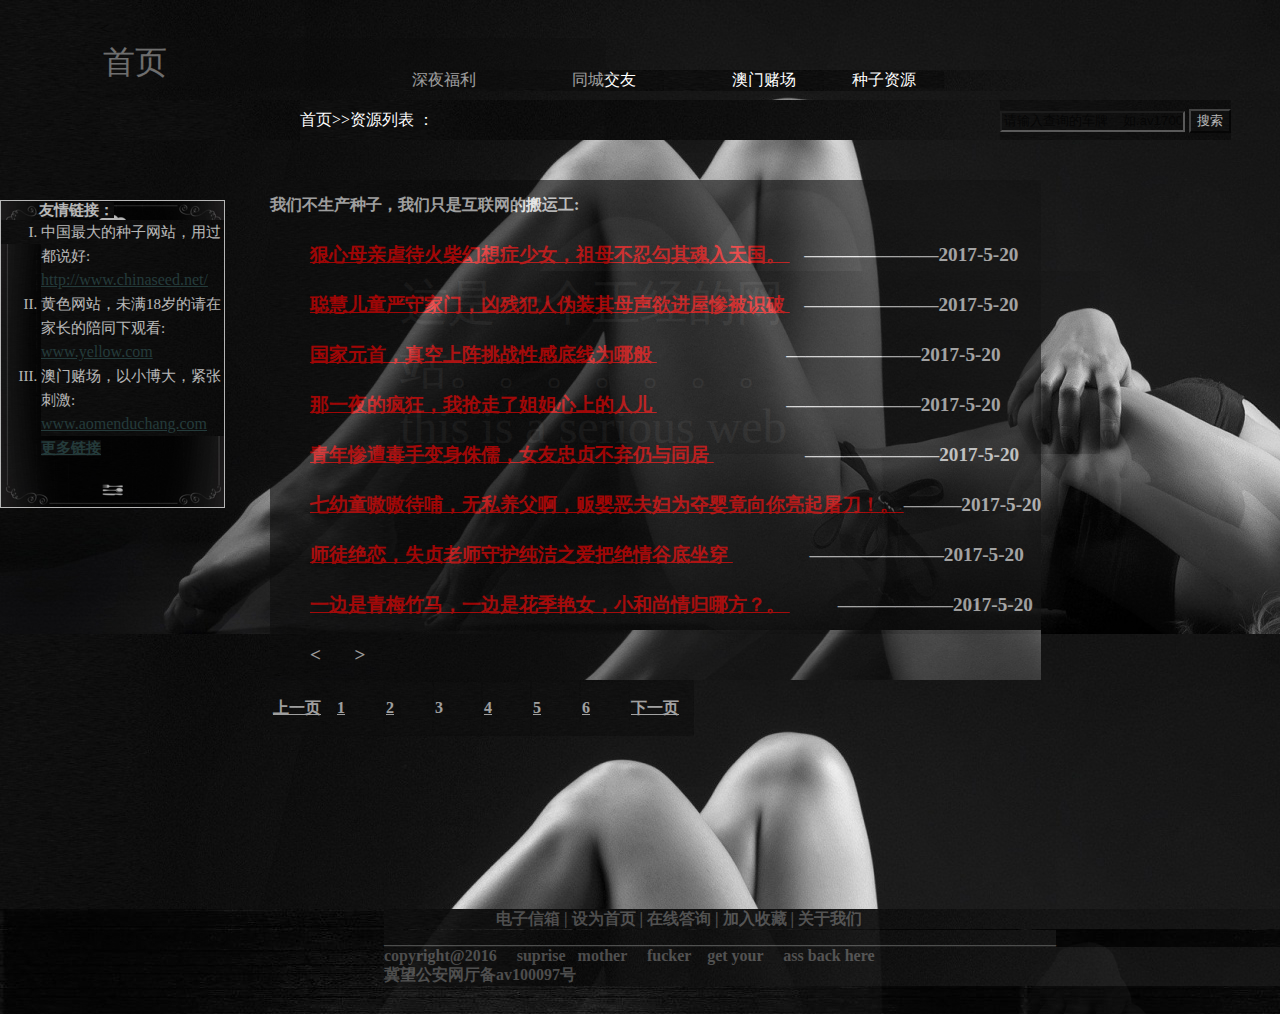
<file: 课程设计 web/LIST.HTML>
<!DOCTYPE html>
<html>
<head>
	<title>一个正经的网站</title>
	<meta charset="utf-8">
	<link rel="stylesheet" type="text/css" href="stylelist.css">
</head>
<body>
<div id="body">
		<div id="head">
	
		<div id="daohang">
			<	
			<table>
				<tr>
				<td width="500px;" id="shouye">
						首页
			
				</tr>
			</table>
				

		</div>
		<div id="daohang1">
				<div id="fuli">
			
				<a href="">&nbsp; &nbsp; 	&nbsp; &nbsp;深夜福利&nbsp; &nbsp; 	&nbsp; &nbsp;</a>
				</div>
				<div id="tongcheng">
				<a href="">&nbsp; &nbsp; 	&nbsp; &nbsp;同城交友&nbsp; &nbsp; 	&nbsp; &nbsp;</a>
				</div>
				<div id="aomen">
				<a href="">&nbsp; &nbsp; 	&nbsp; &nbsp;澳门赌场&nbsp; &nbsp; 	&nbsp; &nbsp;</a>
				</div>
				<div id="zhongzi">
				<a href="">&nbsp; &nbsp; 	&nbsp; &nbsp;种子资源&nbsp; &nbsp; 	&nbsp; &nbsp;</a>
				</div>
			



				</div>

				<div id="biaoti">
				<div id="wenzi">
					<p> 这是一个正经的网站。。。。。。。
					<br>
					this is a serious web	
					</p>
					</div>
				</div>
				<div id="xiangguanlianjie">
		&nbsp; &nbsp; &nbsp;&nbsp; &nbsp; &nbsp;<strong>友情链接：</strong><br>
		<ul>
		<li> 中国最大的种子网站，用过都说好:
			<a href="http://www.chinaseed.net/">http://www.chinaseed.net/</a>	
		</li>
		<li> 黄色网站，未满18岁的请在家长的陪同下观看:
			<a href="yellow.html">www.yellow.com</a>
		</li>
		<li> 
		澳门赌场，以小博大，紧张刺激:
		<a href="http://hlddz.qq.com/webplat/info/news_version3/11981/11982/12588/m9679/201508/371936.shtml">www.aomenduchang.com</a>
		</li>
		 <a id="zz" href="">   更多链接</a>
		</ul>
     
		</div>

		<div id="lineguide">
		<p>首页>>资源列表 ：</p>

		<div id="search1">
		<form>
		<input type="text" value="请输入查询的车牌    如.av170001。。。" id="text1">
		<input type="submit" name="搜索" id="submit1" value="搜索">
		</form>

		</div>

		</div>

		<div id="list">
		<h5>我们不生产种子，我们只是互联网的搬运工:</h5>
		<ul id="ul">
		<li> <a href="http://www.lbx777.com/yw012/x_mhhdx/kewen.htm"> 狠心母亲虐待火柴幻想症少女，祖母不忍勾其魂入天国。  </a>&nbsp;&nbsp;&nbsp;———————2017-5-20</li>
	<li> <a href="https://movie.douban.com/subject/3914500/"> 聪慧儿童严守家门，凶残犯人伪装其母声欲进屋惨被识破 </a>	&nbsp;&nbsp;&nbsp;———————2017-5-20</li>
		<li> <a href="http://www.61ertong.com/wenxue/tonghuagushi/20111206/37495.html"> 国家元首，真空上阵挑战性感底线为哪般  </a>&nbsp;	&nbsp;	&nbsp;&nbsp;&nbsp;	&nbsp;	&nbsp;&nbsp;&nbsp;	&nbsp;	&nbsp;&nbsp;&nbsp;	&nbsp;	&nbsp;&nbsp;	&nbsp;	———————2017-5-20</li>
			<li> <a href="http://baike.baidu.com/link?url=fmBnWQg9ns4Y-749L4CgXsdIeaWqFBne_KEFBP1l_7fsZvXnO8zpBbpewzzu-n9-C7vybFgWgYoTBfNoiHycNy_ersSf1L6S4cDYeLWOb8Y915NuAK8bAHDc60D7vHMP"> 那一夜的疯狂，我抢走了姐姐心上的人儿  </a>&nbsp;	&nbsp;	&nbsp;&nbsp;&nbsp;	&nbsp;	&nbsp;&nbsp;&nbsp;	&nbsp;	&nbsp;&nbsp;&nbsp;	&nbsp;	&nbsp;&nbsp;	&nbsp;	———————2017-5-20</li>
				<li> <a href="http://www.iqiyi.com/a_19rrhc0gyd.html?vfm=2008_aldbd"> 青年惨遭毒手变身侏儒，女友忠贞不弃仍与同居 </a>&nbsp;	&nbsp;	&nbsp;&nbsp;&nbsp;	&nbsp;	&nbsp;&nbsp;&nbsp;	&nbsp;	&nbsp;&nbsp;&nbsp;———————2017-5-20</li>
					<li> <a href="http://www.iqiyi.com/a_19rrhbkfv1.html?vfm=2008_aldbd"> 七幼童嗷嗷待哺，无私养父啊，贩婴恶夫妇为夺婴竟向你亮起屠刀！。  </a>———2017-5-20</li>
						<li> <a href="http://www.iqiyi.com/a_19rrhc3795.html?vfm=2008_aldbd"> 师徒绝恋，失贞老师守护纯洁之爱把绝情谷底坐穿 </a>	&nbsp;	&nbsp;&nbsp;&nbsp;	&nbsp;	&nbsp;&nbsp;&nbsp;	&nbsp;	&nbsp;&nbsp;———————2017-5-20</li>
							<li> <a href="http://www.le.com/comic/82272.html"> 一边是青梅竹马，一边是花季艳女，小和尚情归哪方？。  </a>&nbsp;	&nbsp;	&nbsp;&nbsp;&nbsp;		&nbsp;&nbsp;——————2017-5-20</li><  &nbsp;	&nbsp;&nbsp;&nbsp;  >

		</ul>
		
		<table>
                                <tr>
                                    <td width="60px"><a href="list.html?page=2">上一页</a></td>
                                    <td width="45px"><a href="list.html?page=1">1</a></td>
                                    <td width="45px"><a href="list.html?page=2">2</a></td>
                                    <td width="45px">3</td>
                                    <td width="45px"><a href="list.html?page=4">4</a></td>
                                    <td width="45px"><a href="list.html?page=5">5</a></td>
                                    <td width="45px"><a href="list.html?page=6">6</a></td>
                                    <td width="60px"><a href="list.html?page=4">下一页</a></td>

                                </tr>
                            </table>
			
			</div>
	
			<div id="neirong">
			
			<div id="footer">
			<p id="foot">
	&nbsp;	&nbsp;	&nbsp;&nbsp;&nbsp;	&nbsp;	&nbsp;&nbsp;&nbsp;	&nbsp;	&nbsp;&nbsp;&nbsp;	&nbsp;	&nbsp;&nbsp;	&nbsp;	&nbsp;<strong>电子信箱&nbsp|&nbsp设为首页&nbsp|&nbsp在线答询&nbsp|&nbsp加入收藏&nbsp|&nbsp关于我们 <strong><br>
	____________________________________________________________________________________
	</p><br>
	<p id="foot1" >copyright@2016 &nbsp  &nbsp suprise &nbsp  mother &nbsp  &nbsp fucker  &nbsp  &nbspget your &nbsp  &nbsp ass
back here<br>
冀望公安网厅备av100097号
	</p>

			</div>

			</div>	


		</div>	






		</div>

		







		</div>

		


		</div>


		</div>
</div>
</body>
</html>
</file>
<file: lab07/css/style.css>
html{
	font-size: 12px; 
	color: grey;
	font-family: Arial;
	line-height: 2em;
}
a{color:#727272; font-weight: bold;}
a:link{text-decoration: none;}
a:hover{text-decoration: underline;}

.tou{color: #b9f605;font-weight: bold;font-size: 14px;}

.tou1{color: white;font-size: 14px;font-weight: bold;}
.tou1:hover{color:#b9f605; text-decoration: none; font-size: 14px;font-weight: bold;}

#tou2{color: #fdb306;font-size: 14px; font-weight: bold;}
#tou2:hover{text-decoration: none;color:#b9f605; }
</file>
<file: lab07/css/index.css>
.special{font-size: 14px;}
#special2{font-size: 14px;}
#special2:hover{color: #b9f605;text-decoration: none;}
</file>
<file: lab09/css/style.css>
*{
	margin:0px;
	padding:0px;
	text-align:center;
	font-size:12px;
	color:#522a06;
	font-family:'宋体';
}
li{
	list-style-image:url(../images/pot.gif);
	text-align:left;
	list-style-position:inside;
}
a:link{
	text-decoration:none;
	color:#522a06;
}
a:hover{
	text-decoration:underline;
}

body{
	width:100%;
	background:url(../images/bodybg.gif);
	margin:auto;
}
#header{
	height:205px;
	background:url(../images/bg.gif) no-repeat center top;

}
#banner{
	width:1000px;
	height:130px;
	padding-top:38px;
	margin:auto;	
}
#banner img{
	display:block;
	margin-left:10px;
}
#nav{
	height:40px;
	background:url(../images/nav.jpg);
	margin:auto;
}
.nav_content{
	width:800px;
	font-weight:bold;
	color:#fff;
	height:40px;
	padding-top:12px;
	margin-left:120px;
	float:left;
}
.nav_content a{
	color:#fff;
}
.nav_content a:hover{
	color:#f9f603;
	text-decoration:none;
}
.shouye{
	color:#f9f603;
}
.nav_search{
	float:left;
	width:200px;
	height:30px;
	padding-top:12px;
}
.sousuokuang{
	width:140px;
	height:21px;
	background-color:#f8f5ee;
	float:left;
}
.button{
	width:44px;
	height:21px;
	background-color:#000;
	color:#fff;
	border:1px solid #f8f5ee;
	float:left;
}
#content{
	width:1000px;
	clear:both;
	margin:auto;
}
#content_top{
	overflow:hidden;
}
#content_bottom_left{
	width:715px;
	float:left;
}
#content_bottom_right{
	width:280px;
	padding-top:20px;
	float:right;
}
.news_pic{
	width:324px;
	height:243px;
	background:url(../images/news_bg.png);
	float:left;
	
}
.news_pic .news_image{
	width:300px;
	height:200px;
	margin:2px auto;
	padding:auto;
}
.news_pic .news_text{
	width:300px;
	height:22px;
	margin:10px auto;
	padding-top:3px;
}
.news_list{
	width:330px;
	margin-left:38px;
	float:left;

}
.news_list li{
	height:30px;
}
.peixundongtai{
	background:url(../images/change.png) no-repeat;
	width:324px;
	height:40px;
}
.more{
	float:right;
}
.date{
	float:right;
}
.news_announce{
	width:277px;
	float:right;
	padding-left:6px;
}
.news_announce ul{
	width:285px;
	height:210px;
	background:url(../images/board_bg.png) no-repeat;
	padding-top:6px;
	padding-left:4px;
}
.news_announce li{
	height:30px;
}
#academic{
	width:340px;
	float:left;
}
.academic_image{
	background:url(../images/academic.png);
	height:54px;
}
#academic li{
	height:30px;
}
#book_news{
	width:340px;
	padding-left:25px;
	float:left;
}
.book_news_image{
	background:url(../images/book_news.png);
	height:54px;
}
#book_news li{
	height:30px;
}
#fengcai{
	width:700px;
	clear:both;
}
.fengcai_image{
	background:url(../images/fengcai_bg1.png) no-repeat;
	height:54px;
}
.fourpictures{
	height:136px;
	padding:20px;
	background:url(../images/fengcai_bg2.png) no-repeat;
}
#content_bottom_right{
	height:400px;
}
.mingjiazhanting{
	margin-top:0px;
	height:23px;
}
.mingjia{
	background:url(../images/show_bg.png) no-repeat;
	margin-top:10px;
	height:370px;
}
.mingjia img{
	padding-top:30px;
}
.person{
	color:red;
	font-weight:bold;
}
#content_bottom_right p{
	width:230px;
	padding-left:25px;
	line-height:20px;
	text-align:left;
}
.view{
	float:right;
}
#footer{
	padding-top:10px;
	height:105px;
	clear:both;
	background:url(../images/foot.gif);
}
.youqinglianjie{
	margin-left:60px;
	padding-top:10px;
}
</file>
<file: box/cssbox.css>
#body{ margin: 0px ;  background-color: white;}
#left{ float: left; width: 640px; height: 150px;  border: solid 20px white;padding: 15px;background-color:#F5F5DC;  }
.a1{  width: 300px ; height: 60px;margin: 10px;  background-color: purple ;float: left}
#right{float: left;  width: 300px;height: 177px;border: solid 20px white;background-color: #F5F5DC;padding: 1px}
.a2{width: 280px ; height: 46px;margin: 10px; background-color: purple ;}
#box{width: 1000px;height: 1000px;border: solid 3px black; margin-top: 150px ;margin-left: 20px; padding-left:  20px;
padding-bottom:  20px;	  padding-right:  20px    ;     background-color: pink}
#b1{ float: left; width: 200px;height: 100px; border-left: solid 20px #6495ED; border-right: solid 4px red;border-top: 
  solid 4px red;border-bottom:  solid 4px red;background-color: #7FFF00}
  #b2{ float: left;width: 750px;height: 100px;border-right: solid 20px #6495ED; border-left: solid 4px red;border-top: 
  solid 4px red;border-bottom:  solid 4px red;background-color:	#F0E68C }
  #b3{float: left;width: 958px;height: 250px; border-left: solid 20px #6495ED; border-right: solid 20px #6495ED;;border-top: 
  solid 4px red;border-bottom:  solid 4px red;background-color: 	#008000}
  #b4{ float: left;width: 980px;height: 480px;border: solid 10px blue; }
  #b5{float: left;width: 580px;height: 470px;border: solid 5px red;background-color: 	#ADFF2F}
  #b6{float: left;width: 380px;height: 470px;border: solid 5px red;background-color: 	yellow}
  #b7{ float: left;width: 990px;height: 130px;border: solid 5px red;background-color: 	#DAA520 }
</file>
<file: lab07/css/content.css>
#xw{
	font-size: 16px;font-weight: bold;font-family: '微软雅黑';color: #65a7d0;
}
</file>
<file: lab07/css/list.css>
h3{font-size: 20px;color: #686868;font-family: '微软雅黑';}
p{font-size: 12px;color: #a9a8a8;font-family: 'Arial';text-indent: 2em;}
.special{color: #22a3d3;}
</file>
<file: lab12/css/style.css>
﻿*{margin: 0px;padding: 0px ;border:0px solid yellow;font-size :12px;color: #727272;   }

a{
	color: #727272;
	text-decoration: none;
}
p{font-size: 14px;color: #727272; }



#mybody{width: 100%;height: 1000px;
 margin: 0 auto;
  border:2px dotted black;
  margin: 0px auto;
  background: url(../images/bodybg.gif) repeat 
}
 #mybody #header{ width: 100%; height: 165px;background:url(../images/bg.gif) no-repeat top center; }

#mybody #header #banner{
	position: relative;left: 200px;top: 30px;
}
 #nav{ width: 100%; height: 40px;margin-top: 60px;
	background: url(../images/nav.jpg) ;

}
#nav-guide{ margin-left: 200px;
float: left;
 }
 #nav-guide ul li{ height: 40px;line-height: 40px; float: left;list-style: none}
  #nav-guide ul li a{ color: white ;font-size: 12px }
   #nav-guide ul li #aa{color: yellow}
   #nav-search{ width: 197px;float: left;
   		margin-top:9px; margin-left: 240px;background-color: white;margin-bottom: 10px
    }
    #nav-search #text{ background-color: white;height: 20px; }
     #nav-search #submit{ height: 21px; width: 38px; font-size: 10px; align-content: center; background-color: black;color: white}
     #content{width: 1050px;height: 650px;border: 0px solid black;margin-top: 50px;margin-left: 200px;}
     #wenzi{width: 1049px;height: 40px;line-height: 40px;border:0px solid blue;float: left }
     #cleft{width: 200px;height: 560px;border: 0px solid yellow;float: left;background:url(../images/bg.png);}
    #cleft #leftul{font-size: 4em;font-weight: bolder;list-style-type:none;list-style-position: inside;line-height: 40px;text-indent: 15px;}
    #cleft  #diyige{color: red;font-size:15px;font-style: 宋体}
        #fff{list-style-image:url(../images/next.png); font-weight: bolder;font-size: 15px;list-style-position: inside; height: 40px; line-height: 40px;}
        #news{font-size: 4em;font-weight: bolder;list-style-type:none;list-style-position: inside;line-height: 40px;text-indent: 25px;align-content: center;}
        #zjgx{ margin-top: 27px; }
        #cright{float: left;width: 760px;margin-left:20px;}
       #cright-top{width: 645px;height: 50px;background:url(../images/bg.png);margin:5px;}
       #zs{color: red;font-size: 30px;text-indent: 40px;height: 60px;line-height: 60px;font-weight: bolder;font-style:italic }
       #zslb{font-size: 10px;font-weight: bold;list-style-position: inside;height: 35px; line-height: 35px;text-indent: 15px;  }
#footer{padding-left: 400px;}
#foot{text-indent: 100px;}
</file>
<file: 课程设计 web/stylelist.css>
*{margin:0px;background: url(img/ChMkJ1bKzi2IW7o_AAmdc_YxQ4YAALJIQLAS8oACZ2L773.jpg); }

#body{ width: 100%;height: 1000px ;border: 0px solid yellow }
#head{width: 100%;height: 700px;border: 0px solid red; position: relative;}
#daohang{width: 100%;height: 50px;padding-left: 100px;border: 0px solid yellow;padding-top: 20px;   opacity:0.4}
#daohang table #shouye{color: white ;font-size: 2em;font-family: YouYuan}
#daohang table a {color: white ;font-size: 1em;font-family: Microsoft JhengHei; text-decoration: none; line-height: 50px;height: 50px;}
#daohang a:hover {color: gray;text-decoration: underline;}
 #daohang1{width: 100%;padding-left: 30%;}
 #daohang1 a{color: white ;font-size: 1em;font-family: Microsoft JhengHei; text-decoration: none;}
 #fuli{float: left;padding-left:  0px;}
  #aomen{float: left;padding-left : 40px;}
   #tongcheng{float: left;padding-left : 40px;}
     #tzhongzi{float: left;padding-left : 40px;}
      #guanyu{float: left;padding-left : 40px;}
 #biaoti{padding: 180px;padding-left: 400px;opacity:0.1}
 #wenzi{  }
 #wenzi p{color: white;font-size: 3em;font-family: PMingLiU;background:#000;}
 #search{ width: 600px;height: 80px;margin-top: 0px; margin-left: 450px;margin-bottom: 00px; border: 0px solid yellow;opacity: 0.8}
 #search p{color: white ;font-size: 1em;font-family: Microsoft JhengHei;}
 #search #text{width: 500px;height:50px;color: white ; font-weight: bolder; font-size: 1.5em;opacity: 0.2}
 #search #submit{height: 50px;width: 80px;color: white ; font-weight: bolder; font-size: 1.5em;font-family: Microsoft JhengHei;opacity: 0.8}
#xiangguanlianjie{opacity: 0.7; background: url(img/gaitubao_com_14980172408540.PNG);position: absolute;left: : 400px;list-style-type: none; top: 200px;width: 223px;height :306px;color: white  ;border: 1px solid white; font-family: youyuan; font-size: 15px;}
#xiangguanlianjie a{ font-family: youyuan; font-size: 16px;color: #2F4F4F }
#xianguanlianjie a:hover{color: green}
#xiangguanlianjie ul{list-style-type: upper-roman;line-height: 24px;height: 24px;}
#xiangguanlianjie  ul #zz{ font-weight: bolder; font-size: 1em;font-family: Microsoft JhengHei}
#neirong{width: 100%;height: 350px; border: 0px solid red ;padding-top: 30px;padding-left: 0px;}

#shenming{float: left; margin-left: 300px; opacity: 0.5; width:772px;height: 209px;background: url(img/gaitubao_com_14980216163924.jpg) ; color: red; font-weight: 800; font-size: 1.3em;font-family: FangSong}
#lianxia{float: left;margin-left: 80px;  top:100px; width:357px;height: 201px; background:url(img/gaitubao_com_14980223329438.PNG);color: white ; font-weight: bolder; font-size: 1.2em;font-family: Microsoft JhengHei;opacity: 0.3
  }
#footer{background:url(img/0008020290884176_b.jpg); width: 100%;height: 105px;padding-left:30%;  opacity: 0.95; margin-top: 245px;}
#footer #foot{color: 	#505050 ;line-height: 20px;height: 20px}
#footer #foot1{color: 	#505050}
#lineguide{ width: 100%;height: 40px;position: absolute;top: 100px;left: 100px;border: 0px solid red;
 padding-left: 200px;color: white ;font-size: 1em;font-family: Microsoft JhengHei;height: 40px;line-height: 40px;}
#search1{ position: absolute;left:900px;top: 0px; opacity: 0.7}
#submit1{color: white}
#list{ position: absolute;left: 270px;top: 180px; height: 50px; line-height: 50px; color: white ; font-weight: bolder; font-size: 1em;font-family: Microsoft JhengHei;opacity: 0.6}
#list h5{color: white ; font-weight: bolder; font-size: 1em;font-family: Microsoft JhengHei;}
#list ul{list-style-type: none;color: white;text-decoration: none;font-size: 1.2em}
#list ul a{color: red;list-style-type: none;}

#list table a{color: white}
</file>
